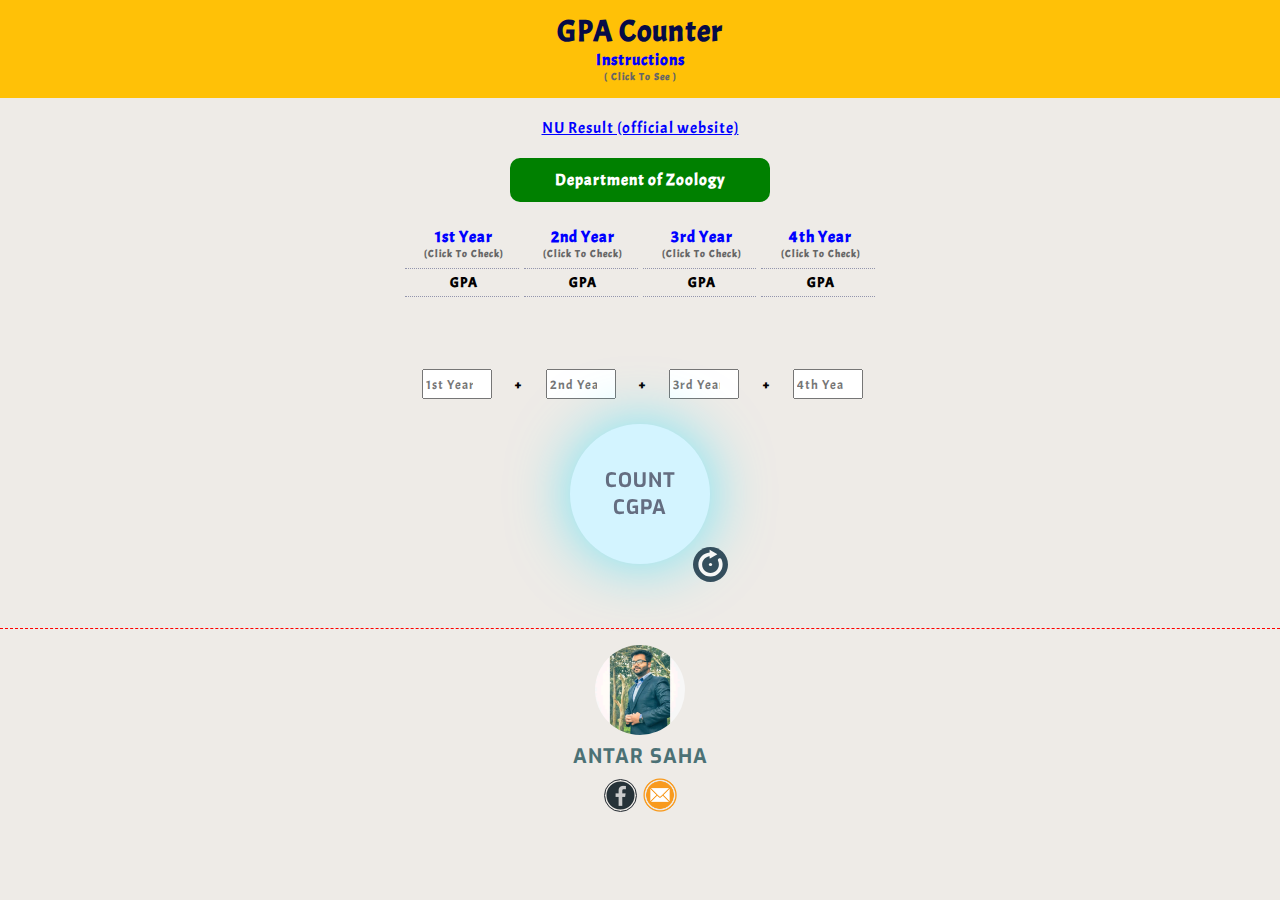
<file: index.html>
<html>
<head>
<title> GPA Counter for NU Students </title>
 <meta property="og:title" content="GPA Counter" />
 <meta property="og:url" content="https://www.facebook.com/antar saha.14/" />
<meta property="og:image" content="https://antarhub.github.io/gpacounter/cp.png">

 <meta property="og:description" 
  content=" A GPA counter website for National University Students. Your GPA Score will be counted using Grade and Credit . Created by Antar Saha" />
 <meta charset="utf-8">
 <meta name="theme-color" content="#166B6D">
 <meta name="viewport" content="width=device-width, initial-scale=1.0">
 <link href="https://fonts.googleapis.com/css2?family=Exo:wght@900&display=swap" rel="stylesheet">
    <link href="gpa.css" rel="stylesheet"/>
  <style>
@import url('https://fonts.googleapis.com/css2?family=Acme&family=Baloo+Da+2&display=swap');

body, button, input, .GeneratedMarquee{
font-family: 'Acme','Baloo Da 2', sans-serif;
letter-spacing: 1px;}
hr.hr {
    overflow: visible; /* For IE */
    padding: 0;
    border: none;
    color: #118189;
    text-align: center;
    width: 100%;
    height: 1.5px;
    background-image: linear-gradient(to right, rgba(0, 0, 0, 0), rgba(17, 129, 137, 1), rgba(0, 0, 0, 0));
}
hr.hr:after {
    content: "OR";
    display: inline-block;
    position: relative;
    top: -0.7em;
    font-size: 10px;
    padding: 0 0.25em;
    background: var(--bg);
}
.err {
    -moz-animation: cssAnimation 0s ease-in 5s forwards;
    /* Firefox */
    -webkit-animation: cssAnimation 0s ease-in 5s forwards;
    /* Safari and Chrome */
    -o-animation: cssAnimation 0s ease-in 5s forwards;
    /* Opera */
    animation: cssAnimation 0s ease-in 5s forwards;
    -webkit-animation-fill-mode: forwards;
    animation-fill-mode: forwards;
 position: absolute;
left: 0;
}
@keyframes cssAnimation {
    to {
        width:0;
        height:0;
        overflow:hidden;
    }
}
@-webkit-keyframes cssAnimation {
    to {
        width:0;
        height:0;
        visibility:hidden;
    }
}

.err2 {
  animation: cssAnimation2 0s 5s forwards;
  visibility: hidden;
}
@keyframes cssAnimation2 {
  to   { visibility: visible; }
}
  .head{width:100%;
 background: var(--head);
 padding: 12px 0px;
  text-align: center;}
#home{
    text-decoration: none;
    color: #060B47;
             }
 #home:hover {text-decoration: underline;}
.res{line-height: 0px ! important;}
.container h3{text-align: center;}
#h1res-top .res{line-height: 20px ! important;}
#h2res-top .res{line-height: 20px ! important;}
#h3res-top .res{line-height: 20px ! important;}
#h4res-top .res{line-height: 20px ! important;}
.sclick{font-size: 10px;}
input{width:70px; height: 30px; text-align: center;}

.green{color: green}
      .modal {
        display: none;
        position: fixed;
        z-index: 8;
        left: 0;
        top: 0;
        width: 100%;
        height: 100%;
        overflow: auto;
        background-color: rgb(0, 0, 0);
        background-color: rgba(0, 0, 0, 0.4);
      }
      .modal-content {
        margin: 10px auto;
        border: 1px solid #999;
        width: 95%;
        background: #eeebe7;
        border-radius: 10px;
      }
      span {
        color: #666;
        display: block;
      }
      .contact-form button {
        width: 100%;
        padding: 10px;
        border: none;
        background: #1c87c9;
        font-size: 16px;
        font-weight: 400;
        color: #fff;
      }
      button:hover {
        background: #2371a0;
      }
      .close {
        color: red;
        float: right;
        font-size: 50px;
        font-weight: bold;
  position: absolute;
  right: 20;
      }
      .close:hover,
      .close:focus {
        color: black;
        text-decoration: none;
        cursor: pointer;
      }
      button.button {
        color: blue;
        background: none;
        border-top: none;
        outline: none;
        border-right: none;
        border-left: none;
        border-bottom: #02274a 0px solid;
        padding: 0 0 3px 0;
        font-size: 16px;
        font-weight: bold;
        cursor: pointer;
      }
      button.button:hover {
        border-bottom: #a99567 1px solid;
        color: #a99567;
      }
    a, a:visited { color: blue; }

  .GeneratedMarquee {
padding: 10px 0px;
text-align:center;
}

/*---table css*/
.index td{min-width: 55px;}
.tg  {border-collapse: separate;text-transform: capitalize;
  border-spacing: 5px 0;
margin:0px auto; width: 96%;}
.tg td{border-bottom:1.5px dotted #9395AD; font-weight:bold;font-size:14px;
  overflow:hidden;padding:5px 0px 5px 5px;word-break:normal;}

.tg th{border:0; font-size:18px;
  font-weight:bold;overflow:hidden;padding:10px 5px;word-break:normal;
text-align: Center;vertical-align: middle;
 background: #0C6C79; color: white;}

.tg .tg-head1{border-radius:8px 8px 8px 8px;}
.tg .tg-head2{border-radius:8px 8px 8px 8px;}
.tg .tg-sub{text-align:left;vertical-align: Middle; border-right:0px dotted red; padding: 20px 0;line-height:1.5;}
.container tr td:nth-child(2){
   width: 15%;
   height: auto;
   text-align: center; 
   vertical-align: middle;
     }

.tg .tg-grade{text-align: center;vertical-align: Middle;}

.index td{text-align: center; vertical-align: Middle;}
.cgpaindex td{text-align: center; vertical-align: Middle; border:0 ! important;}

@media (min-width:550px) {
.cgpaindex{width: 500px}
.index{width: 500px}
.close { right: 50}
}
@media screen and (max-device-width: 640px)  {
 input[type="number"]{
   padding:0px;
   width:90%;
 }
 .dept{width: 200px!important;}
}
  </style>
</head>

<body>
<div class="head">
 <span style="
 font-weight: bold;
 font-size: 30px;
 "><a id="home" href="https://antarhub.github.io/gpacounter">GPA Counter</a></span> 

      <button class="button" data-modal="modal5">
<div class="ins"> Instructions <br><span class="sclick">( Click To See ) </span></div>
      </button>

     <div id="modal5" class="modal">
      <div class="modal-content">
          <a class="close">&times;</a>
<br><br><br><br><span class="ext">( #use chrome and enable JavaScript# )</span>
<br>
<a target="_blank" href="http://results.nu.ac.bd">NU Result (official website)</a>

<br><br><span class="ext red">[ বি: দ্র: এই ওয়েবপেইজটি শুধুমাত্র প্রাণিবিদ্যা বিভাগ<br> এর ছাত্র-ছাত্রীদের জন্য প্রস্তুতকৃত ]</span>

<ol>
<li> উপরের লিংক থেকে আপনার কাঙ্ক্ষিত রেজাল্ট বের করে নিন । </li>
<li> First Year, Second Year, Third Year, Final Year এগুলোতে ক্লিক করে গ্রেড বসাতে হবে । </li>
<li> রেজাল্ট কার্ডে দেয়া সাবজেক্ট অনুযায়ী গ্রেড বসিয়ে নিন । </li>
<li> গ্রেড অবশ্যই সাবজেক্ট কোড দেখে সবগুলো পূরণ করতে হবে নয়ত রেজাল্ট এর মান আসবে না নয়ত "NaN" মানে  ভুল দেখাবে, কেননা প্রাণীবিদ্যা বিভাগের সাবজেক্ট এর মাঝে "ক্রেডিট" এর একটি জটিলতা রয়েছে । </li>
<li> গ্রেড পূরণ করে "Count GPA" তে ক্লিক করতে হবে ।</li>
<li> কাঙ্ক্ষিত GPA পাওয়ার পর "<font style="color: red"> X </font>" বাটনে ক্লিক করে ফর্মটি ক্লোজ করা যাবে । </li>
<li> CGPA কাউন্ট করার জন্য ১ম, ২য়, ৩য় ও ৪র্থ বর্ষের GPA বের করে "Count CGPA" তে ক্লিক করতে হবে । </li>
<li> বক্সে প্রদত্ত মানসমুহ গ্রেড এবং ক্রেডিট এর গুণফলের সমষ্টি যা GPA ও CGPA এর মান তৈরি করতে ব্যবহৃত হয়েছে । </li>
</ol>
<span class="ext red">( If something goes wrong please refresh page )</span><br><br><br><br>
      </div>
      </div>
</div>

<center><br><a target="_blank" href="http://results.nu.ac.bd">NU Result (official website)</a><br><br>
<div class="dept" style="width: 250px; padding: 12px 5px; background: green; color: white; border-radius: 10px; font-weight: bold;">Department of Zoology</div><br></center>
<center>
<div class="index">
<table class="tg">
  <tr>
    <td>
      <button class="button" data-modal="modalOne">1st Year<br><span class="sclick">(Click To Check)</span></button>
    </td>
    <td>
      <button class="button" data-modal="modalTwo">2nd Year<br><span class="sclick">(Click To Check)</span></button>
    </td>
    <td>
      <button class="button" data-modal="modal3">3rd Year<br><span class="sclick">(Click To Check)</span></button>
    </td>
    <td>
      <button class="button" data-modal="modal4">4th Year<br><span class="sclick">(Click To Check)</span></button>
    </td>
  </tr>

  <tr>
    <td>
<div id='h1res-top'>GPA</div>
    </td>
    <td>
<div id='h2res-top'>GPA</div>
    </td>
    <td>
<div id='h3res-top'>GPA</div>
    </td>
    <td>
<div id='h4res-top'>GPA</div>
    </td>
  </tr>
</table>
</div>
</center>

    <div id="modalOne" class="modal">
      <div class="modal-content">
          <a class="close">&times;</a>

   <div class="container">
<h3>First Year Result Count</h3>
<table class="tg">
<thead>
  <tr>
    <th class="tg-head1">Subjects</th>
    <th class="tg-head2">Grade</th>
  </tr>
</thead>
<tbody>
  <tr>
    <td class="tg-sub">Introduction To Zoology <font class="green">(213101)</font></td>
       <td class="tg-grade">
  <select id="h1s1">
    <option> Grade</option>
    <option value="4"> A+ </option> 
    <option value="3.75"> A</option> 
    <option value="3.50"> A- </option> 
    <option value="3.25"> B+ </option> 
    <option value="3.00"> B </option> 
    <option value="2.75"> B- </option> 
    <option value="2.50"> C+ </option> 
    <option value="2.25"> C </option> 
    <option value="2.00"> D </option> 
    <option value="0"> F </option>
  </select>
        </td>
  </tr>
  <tr>
    <td class="tg-sub">Animal Diversity-I<font class="green"> (213103)</font></td>
       <td class="tg-grade">
  <select id="h1s2">
    <option> Grade</option>
    <option value="4"> A+ </option> 
    <option value="3.75"> A</option> 
    <option value="3.50"> A- </option> 
    <option value="3.25"> B+ </option> 
    <option value="3.00"> B </option> 
    <option value="2.75"> B- </option> 
    <option value="2.50"> C+ </option> 
    <option value="2.25"> C </option> 
    <option value="2.00"> D </option> 
    <option value="0"> F </option>
  </select>
        </td>
  </tr>
  <tr>
    <td class="tg-sub">Zoology Practical-I<font class="green"> (213104)</font></td>
       <td class="tg-grade">
  <select id="h1s3">
    <option> Grade</option>
    <option value="4"> A+ </option> 
    <option value="3.75"> A</option> 
    <option value="3.50"> A- </option> 
    <option value="3.25"> B+ </option> 
    <option value="3.00"> B </option> 
    <option value="2.75"> B- </option> 
    <option value="2.50"> C+ </option> 
    <option value="2.25"> C </option> 
    <option value="2.00"> D </option> 
    <option value="0"> F </option>
  </select>
        </td>
  </tr>
  <tr>
    <td class="tg-sub">Chemistry-I<font class="green"> (212807)</font>
<span style="padding: 10px 0px;width: 150px;"><hr class="hr"></span>Biochemistry-I<font class="green"> (212905)</font></td>
       <td class="tg-grade">
  <select id="h1s4">
    <option> Grade</option>
    <option value="4"> A+ </option> 
    <option value="3.75"> A</option> 
    <option value="3.50"> A- </option> 
    <option value="3.25"> B+ </option> 
    <option value="3.00"> B </option> 
    <option value="2.75"> B- </option> 
    <option value="2.50"> C+ </option> 
    <option value="2.25"> C </option> 
    <option value="2.00"> D </option> 
    <option value="0"> F </option>
  </select>
        </td>
  </tr>
  <tr>
    <td class="tg-sub">Chemistry Practical-I<font class="green"> (212808)</font><span style="padding: 10px 0px;width: 220px;"><hr class="hr"></span>Biochemistry Practical-I<font class="green"> (212906)</font></td>
       <td class="tg-grade">
  <select id="h1s5">
    <option> Grade</option>
    <option value="4"> A+ </option> 
    <option value="3.75"> A</option> 
    <option value="3.50"> A- </option> 
    <option value="3.25"> B+ </option> 
    <option value="3.00"> B </option> 
    <option value="2.75"> B- </option> 
    <option value="2.50"> C+ </option> 
    <option value="2.25"> C </option> 
    <option value="2.00"> D </option> 
    <option value="0"> F </option>
  </select>
        </td>
  </tr>
  <tr>
    <td class="tg-sub">Botany-I<font class="green"> (213007)</font></td>
       <td class="tg-grade">
  <select id="h1s6">
    <option> Grade</option>
    <option value="4"> A+ </option> 
    <option value="3.75"> A</option> 
    <option value="3.50"> A- </option> 
    <option value="3.25"> B+ </option> 
    <option value="3.00"> B </option> 
    <option value="2.75"> B- </option> 
    <option value="2.50"> C+ </option> 
    <option value="2.25"> C </option> 
    <option value="2.00"> D </option> 
    <option value="0"> F </option>
  </select>
        </td>
  </tr>
  <tr>
    <td class="tg-sub">Botany Practical-I<font class="green"> (213008)</font></td>
       <td class="tg-grade">
  <select id="h1s7">
    <option> Grade</option>
    <option value="4"> A+ </option> 
    <option value="3.75"> A</option> 
    <option value="3.50"> A- </option> 
    <option value="3.25"> B+ </option> 
    <option value="3.00"> B </option> 
    <option value="2.75"> B- </option> 
    <option value="2.50"> C+ </option> 
    <option value="2.25"> C </option> 
    <option value="2.00"> D </option> 
    <option value="0"> F </option>
  </select>
        </td>
  </tr>
  <tr>
    <td class="tg-sub">History of the Emergence of Endependent Bangladesh<font class="green"> (211501)</font></td>
       <td class="tg-grade">
  <select id="h1s8">
    <option> Grade</option>
    <option value="4"> A+ </option> 
    <option value="3.75"> A</option> 
    <option value="3.50"> A- </option> 
    <option value="3.25"> B+ </option> 
    <option value="3.00"> B </option> 
    <option value="2.75"> B- </option> 
    <option value="2.50"> C+ </option> 
    <option value="2.25"> C </option> 
    <option value="2.00"> D </option> 
    <option value="0"> F </option>
  </select>
        </td>
  </tr>
</tbody>
</table>
<center>
<div style="height:20px"><br></div>
<div class="rescont" onClick="result1();">
<div class="reload"></div>
<span class="tooltiptext">Click to count again</span>
<div id='h1res'><span class="cgpa"> COUNT <br> GPA </span></div>
</div>
<br><br>
</div>
</center>
        </div>
    </div>


    <div id="modalTwo" class="modal">
      <div class="modal-content">
          <span class="close">&times;</span>

   <div class="container">
<h3>Second Year Result Count</h3>
<table class="tg">
<thead>
  <tr>
    <th class="tg-head1">Subjects</th>
    <th class="tg-head2">Grade</th>
  </tr>
</thead>
<tbody>
  <tr>
    <td class="tg-sub">English<font class="green"> (221109)</font></td>
       <td class="tg-grade">Non Credit
        </td>
  </tr>
  <tr>
    <td class="tg-sub">General Chemistry-II<font class="green"> (222807)</font><span style="padding: 10px 0px;width: 200px;"><hr class="hr"></span>Biochemistry-II<font class="green"> (222909)</font></td>
       <td class="tg-grade">
  <select id="h2s1">
    <option> Grade</option>
    <option value="4"> A+ </option> 
    <option value="3.75"> A</option> 
    <option value="3.50"> A- </option> 
    <option value="3.25"> B+ </option> 
    <option value="3.00"> B </option> 
    <option value="2.75"> B- </option> 
    <option value="2.50"> C+ </option> 
    <option value="2.25"> C </option> 
    <option value="2.00"> D </option> 
    <option value="0"> F </option>
  </select>
        </td>
  </tr>
  <tr>
    <td class="tg-sub">Environmental Chemistry<font class="green"> (222809)</font><span style="padding: 10px 0px;width: 220px;"><hr class="hr"></span>Biochemistry Practical-II<font class="green"> (222910)</font></td>
       <td class="tg-grade">
  <select id="h2s2">
    <option> Grade</option>
    <option value="4"> A+ </option> 
    <option value="3.75"> A</option> 
    <option value="3.50"> A- </option> 
    <option value="3.25"> B+ </option> 
    <option value="3.00"> B </option> 
    <option value="2.75"> B- </option> 
    <option value="2.50"> C+ </option> 
    <option value="2.25"> C </option> 
    <option value="2.00"> D </option> 
    <option value="0"> F </option>
  </select>
        </td>
  </tr>
  <tr>
    <td class="tg-sub">Botany-II<font class="green"> (223007)</font></td>
       <td class="tg-grade">
  <select id="h2s3">
    <option> Grade</option>
    <option value="4"> A+ </option> 
    <option value="3.75"> A</option> 
    <option value="3.50"> A- </option> 
    <option value="3.25"> B+ </option> 
    <option value="3.00"> B </option> 
    <option value="2.75"> B- </option> 
    <option value="2.50"> C+ </option> 
    <option value="2.25"> C </option> 
    <option value="2.00"> D </option> 
    <option value="0"> F </option>
  </select>
        </td>
  </tr>
  <tr>
    <td class="tg-sub">Botany-II Practical<font class="green"> (223008)</font></td>
       <td class="tg-grade">
  <select id="h2s4">
    <option> Grade</option>
    <option value="4"> A+ </option> 
    <option value="3.75"> A</option> 
    <option value="3.50"> A- </option> 
    <option value="3.25"> B+ </option> 
    <option value="3.00"> B </option> 
    <option value="2.75"> B- </option> 
    <option value="2.50"> C+ </option> 
    <option value="2.25"> C </option> 
    <option value="2.00"> D </option> 
    <option value="0"> F </option>
  </select>
        </td>
  </tr>

  <tr>
    <td class="tg-sub">Animal Diversity–II<font class="green"> (223101)</font></td>
       <td class="tg-grade">
  <select id="h2s5">
    <option> Grade</option>
    <option value="4"> A+ </option> 
    <option value="3.75"> A</option> 
    <option value="3.50"> A- </option> 
    <option value="3.25"> B+ </option> 
    <option value="3.00"> B </option> 
    <option value="2.75"> B- </option> 
    <option value="2.50"> C+ </option> 
    <option value="2.25"> C </option> 
    <option value="2.00"> D </option> 
    <option value="0"> F </option>
  </select>
        </td>
  </tr>
  <tr>
    <td class="tg-sub">Comparative Anatomy<font class="green"> (223103)</font></td>
       <td class="tg-grade">
  <select id="h2s6">
    <option> Grade</option>
    <option value="4"> A+ </option> 
    <option value="3.75"> A</option> 
    <option value="3.50"> A- </option> 
    <option value="3.25"> B+ </option> 
    <option value="3.00"> B </option> 
    <option value="2.75"> B- </option> 
    <option value="2.50"> C+ </option> 
    <option value="2.25"> C </option> 
    <option value="2.00"> D </option> 
    <option value="0"> F </option>
  </select>
        </td>
  </tr>
  <tr>
    <td class="tg-sub">Environmental Biology<font class="green"> (223105)</font></td>
       <td class="tg-grade">
  <select id="h2s7">
    <option> Grade</option>
    <option value="4"> A+ </option> 
    <option value="3.75"> A</option> 
    <option value="3.50"> A- </option> 
    <option value="3.25"> B+ </option> 
    <option value="3.00"> B </option> 
    <option value="2.75"> B- </option> 
    <option value="2.50"> C+ </option> 
    <option value="2.25"> C </option> 
    <option value="2.00"> D </option> 
    <option value="0"> F </option>
  </select>
        </td>
  </tr>
  <tr>
    <td class="tg-sub">Zoology Practical-II<font class="green"> (223106)</font></td>
       <td class="tg-grade">
  <select id="h2s8">
    <option> Grade</option>
    <option value="4"> A+ </option> 
    <option value="3.75"> A</option> 
    <option value="3.50"> A- </option> 
    <option value="3.25"> B+ </option> 
    <option value="3.00"> B </option> 
    <option value="2.75"> B- </option> 
    <option value="2.50"> C+ </option> 
    <option value="2.25"> C </option> 
    <option value="2.00"> D </option> 
    <option value="0"> F </option>
  </select>
        </td>
  </tr>
</tbody>
</table>
<center>
<div style="height:20px"><br></div>
<div class="rescont" onClick="result2();">
<div class="reload"></div>
<span class="tooltiptext">Click to count again</span>
<div id='h2res'><span class="cgpa"> COUNT <br> GPA </span></div>
</div>
<br><br>
</div>
</center>

        </div>
      </div>
    </div>


    <div id="modal3" class="modal">
      <div class="modal-content">
          <span class="close">&times;</span>
   <div class="container">
<h3>Third Year Result Count</h3>
<table class="tg">
<thead>
  <tr>
    <th class="tg-head1">Subjects</th>
    <th class="tg-head2">Grade</th>
  </tr>
</thead>
<tbody>
  <tr>
    <td class="tg-sub">Evolution, Palaeontology and Zoogeography<font class="green"> (233101)</font></td>
       <td class="tg-grade">
  <select id="h3s1">
    <option> Grade</option>
    <option value="4"> A+ </option> 
    <option value="3.75"> A</option> 
    <option value="3.50"> A- </option> 
    <option value="3.25"> B+ </option> 
    <option value="3.00"> B </option> 
    <option value="2.75"> B- </option> 
    <option value="2.50"> C+ </option> 
    <option value="2.25"> C </option> 
    <option value="2.00"> D </option> 
    <option value="0"> F </option>
  </select>
        </td>
  </tr>
  <tr>
    <td class="tg-sub">Ecology<font class="green"> (233103)</font></td>
       <td class="tg-grade">
  <select id="h3s2">
    <option> Grade</option>
    <option value="4"> A+ </option> 
    <option value="3.75"> A</option> 
    <option value="3.50"> A- </option> 
    <option value="3.25"> B+ </option> 
    <option value="3.00"> B </option> 
    <option value="2.75"> B- </option> 
    <option value="2.50"> C+ </option> 
    <option value="2.25"> C </option> 
    <option value="2.00"> D </option> 
    <option value="0"> F </option>
  </select>
        </td>
  </tr>
  <tr>
    <td class="tg-sub">Genetics and Animal Breeding<font class="green"> (233105)</font></td>
       <td class="tg-grade">
  <select id="h3s3">
    <option> Grade</option>
    <option value="4"> A+ </option> 
    <option value="3.75"> A</option> 
    <option value="3.50"> A- </option> 
    <option value="3.25"> B+ </option> 
    <option value="3.00"> B </option> 
    <option value="2.75"> B- </option> 
    <option value="2.50"> C+ </option> 
    <option value="2.25"> C </option> 
    <option value="2.00"> D </option> 
    <option value="0"> F </option>
  </select>
        </td>
  </tr>
  <tr>
    <td class="tg-sub">Developmental Biology and Ethology<font class="green"> (233107)</font></td>
       <td class="tg-grade">
  <select id="h3s4">
    <option> Grade</option>
    <option value="4"> A+ </option> 
    <option value="3.75"> A</option> 
    <option value="3.50"> A- </option> 
    <option value="3.25"> B+ </option> 
    <option value="3.00"> B </option> 
    <option value="2.75"> B- </option> 
    <option value="2.50"> C+ </option> 
    <option value="2.25"> C </option> 
    <option value="2.00"> D </option> 
    <option value="0"> F </option>
  </select>
        </td>
  </tr>
  <tr>
    <td class="tg-sub">Human Physiology<font class="green"> (233109)</font></td>
       <td class="tg-grade">
  <select id="h3s5">
    <option> Grade</option>
    <option value="4"> A+ </option> 
    <option value="3.75"> A</option> 
    <option value="3.50"> A- </option> 
    <option value="3.25"> B+ </option> 
    <option value="3.00"> B </option> 
    <option value="2.75"> B- </option> 
    <option value="2.50"> C+ </option> 
    <option value="2.25"> C </option> 
    <option value="2.00"> D </option> 
    <option value="0"> F </option>
  </select>
        </td>
  </tr>
  <tr>
    <td class="tg-sub">Systematics, Demography and Family Planning<font class="green"> (233111)</font></td>
       <td class="tg-grade">
  <select id="h3s6">
    <option> Grade</option>
    <option value="4"> A+ </option> 
    <option value="3.75"> A</option> 
    <option value="3.50"> A- </option> 
    <option value="3.25"> B+ </option> 
    <option value="3.00"> B </option> 
    <option value="2.75"> B- </option> 
    <option value="2.50"> C+ </option> 
    <option value="2.25"> C </option> 
    <option value="2.00"> D </option> 
    <option value="0"> F </option>
  </select>
        </td>
  </tr>
  <tr>
    <td class="tg-sub">Cell and Molecular Biology<font class="green"> (233113)</font></td>
       <td class="tg-grade">
  <select id="h3s7">
    <option> Grade</option>
    <option value="4"> A+ </option> 
    <option value="3.75"> A</option> 
    <option value="3.50"> A- </option> 
    <option value="3.25"> B+ </option> 
    <option value="3.00"> B </option> 
    <option value="2.75"> B- </option> 
    <option value="2.50"> C+ </option> 
    <option value="2.25"> C </option> 
    <option value="2.00"> D </option> 
    <option value="0"> F </option>
  </select>
        </td>
  </tr>
  <tr>
    <td class="tg-sub">Zoology Practical-III<font class="green"> (233114)</font></td>
       <td class="tg-grade">
  <select id="h3s8">
    <option> Grade</option>
    <option value="4"> A+ </option> 
    <option value="3.75"> A</option> 
    <option value="3.50"> A- </option> 
    <option value="3.25"> B+ </option> 
    <option value="3.00"> B </option> 
    <option value="2.75"> B- </option> 
    <option value="2.50"> C+ </option> 
    <option value="2.25"> C </option> 
    <option value="2.00"> D </option> 
    <option value="0"> F </option>
  </select>
        </td>
  </tr>
</tbody>
</table>
<center>
<div style="height:20px"><br></div>
<div class="rescont" onClick="result3();">
<div class="reload"></div>
<span class="tooltiptext">Click to count again</span>
<div id='h3res'><span class="cgpa"> COUNT <br> GPA </span></div>
</div>
<br><br>
</div>
</center>
        </div>
      </div>
    </div>


    <div id="modal4" class="modal">
      <div class="modal-content">
          <span class="close">&times;</span>
   <div class="container">
<h3>Final Year Result Count</h3>
<table class="tg">
<thead>
  <tr>
    <th class="tg-head1">Subjects</th>
    <th class="tg-head2">Grade</th>
  </tr>
</thead>
<tbody>
  <tr>
    <td class="tg-sub">Applied and Economic Zoology<font class="green"> (243101)</font></td>
       <td class="tg-grade">
  <select id="h4s1">
    <option> Grade</option>
    <option value="4"> A+ </option> 
    <option value="3.75"> A</option> 
    <option value="3.50"> A- </option> 
    <option value="3.25"> B+ </option> 
    <option value="3.00"> B </option> 
    <option value="2.75"> B- </option> 
    <option value="2.50"> C+ </option> 
    <option value="2.25"> C </option> 
    <option value="2.00"> D </option> 
    <option value="0"> F </option>
  </select>
        </td>
  </tr>
  <tr>
    <td class="tg-sub">Genetic Engineering and Biotechnology<font class="green"> (243103)</font></td>
       <td class="tg-grade">
  <select id="h4s2">
    <option> Grade</option>
    <option value="4"> A+ </option> 
    <option value="3.75"> A</option> 
    <option value="3.50"> A- </option> 
    <option value="3.25"> B+ </option> 
    <option value="3.00"> B </option> 
    <option value="2.75"> B- </option> 
    <option value="2.50"> C+ </option> 
    <option value="2.25"> C </option> 
    <option value="2.00"> D </option> 
    <option value="0"> F </option>
  </select>
        </td>
  </tr>
  <tr>
    <td class="tg-sub">Biostatistics and Research Methodology<font class="green"> (243105)</font></td>
       <td class="tg-grade">
  <select id="h4s3">
    <option> Grade</option>
    <option value="4"> A+ </option> 
    <option value="3.75"> A</option> 
    <option value="3.50"> A- </option> 
    <option value="3.25"> B+ </option> 
    <option value="3.00"> B </option> 
    <option value="2.75"> B- </option> 
    <option value="2.50"> C+ </option> 
    <option value="2.25"> C </option> 
    <option value="2.00"> D </option> 
    <option value="0"> F </option>
  </select>
        </td>
  </tr>
  <tr>
    <td class="tg-sub">Microbiology and Radiation Biology<font class="green"> (243107)</font></td>
       <td class="tg-grade">
  <select id="h4s4">
    <option> Grade</option>
    <option value="4"> A+ </option> 
    <option value="3.75"> A</option> 
    <option value="3.50"> A- </option> 
    <option value="3.25"> B+ </option> 
    <option value="3.00"> B </option> 
    <option value="2.75"> B- </option> 
    <option value="2.50"> C+ </option> 
    <option value="2.25"> C </option> 
    <option value="2.00"> D </option> 
    <option value="0"> F </option>
  </select>
        </td>
  </tr>
  <tr>
    <td class="tg-sub">Parasitology<font class="green"> (243109)</font></td>
       <td class="tg-grade">
  <select id="h4s5">
    <option> Grade</option>
    <option value="4"> A+ </option> 
    <option value="3.75"> A</option> 
    <option value="3.50"> A- </option> 
    <option value="3.25"> B+ </option> 
    <option value="3.00"> B </option> 
    <option value="2.75"> B- </option> 
    <option value="2.50"> C+ </option> 
    <option value="2.25"> C </option> 
    <option value="2.00"> D </option> 
    <option value="0"> F </option>
  </select>
        </td>
  </tr>
  <tr>
    <td class="tg-sub">Entomology<font class="green"> (243111)</font></td>
       <td class="tg-grade">
  <select id="h4s6">
    <option> Grade</option>
    <option value="4"> A+ </option> 
    <option value="3.75"> A</option> 
    <option value="3.50"> A- </option> 
    <option value="3.25"> B+ </option> 
    <option value="3.00"> B </option> 
    <option value="2.75"> B- </option> 
    <option value="2.50"> C+ </option> 
    <option value="2.25"> C </option> 
    <option value="2.00"> D </option> 
    <option value="0"> F </option>
  </select>
        </td>
  </tr>
  <tr>
    <td class="tg-sub">Fisheries Biology<font class="green"> (243113)</font></td>
       <td class="tg-grade">
  <select id="h4s7">
    <option> Grade</option>
    <option value="4"> A+ </option> 
    <option value="3.75"> A</option> 
    <option value="3.50"> A- </option> 
    <option value="3.25"> B+ </option> 
    <option value="3.00"> B </option> 
    <option value="2.75"> B- </option> 
    <option value="2.50"> C+ </option> 
    <option value="2.25"> C </option> 
    <option value="2.00"> D </option> 
    <option value="0"> F </option>
  </select>
        </td>
  </tr>
  <tr>
    <td class="tg-sub">Wildlife Biology<font class="green"> (243115)</font></td>
       <td class="tg-grade">
  <select id="h4s8">
    <option> Grade</option>
    <option value="4"> A+ </option> 
    <option value="3.75"> A</option> 
    <option value="3.50"> A- </option> 
    <option value="3.25"> B+ </option> 
    <option value="3.00"> B </option> 
    <option value="2.75"> B- </option> 
    <option value="2.50"> C+ </option> 
    <option value="2.25"> C </option> 
    <option value="2.00"> D </option> 
    <option value="0"> F </option>
  </select>
        </td>
  </tr>
  <tr>
    <td class="tg-sub">Zoology Practical-IV<font class="green"> (243116)</font></td>
       <td class="tg-grade">
  <select id="h4s9">
    <option> Grade</option>
    <option value="4"> A+ </option> 
    <option value="3.75"> A</option> 
    <option value="3.50"> A- </option> 
    <option value="3.25"> B+ </option> 
    <option value="3.00"> B </option> 
    <option value="2.75"> B- </option> 
    <option value="2.50"> C+ </option> 
    <option value="2.25"> C </option> 
    <option value="2.00"> D </option> 
    <option value="0"> F </option>
  </select>
        </td>
  </tr>
  <tr>
    <td class="tg-sub">Viva-voce<font class="green"> (243118)</font></td>
       <td class="tg-grade">
	<select id="h4s10">
    <option> Grade</option>
    <option value="4"> A+ </option> 
    <option value="3.75"> A</option> 
    <option value="3.50"> A- </option> 
    <option value="3.25"> B+ </option> 
    <option value="3.00"> B </option> 
    <option value="2.75"> B- </option> 
    <option value="2.50"> C+ </option> 
    <option value="2.25"> C </option> 
    <option value="2.00"> D </option> 
    <option value="0"> F </option>
  </select>
        </td>
  </tr>
</tbody>
</table>
<center>
<div style="height:20px"><br></div>
<div class="rescont" onClick="result4();">
<div class="reload"></div>
<span class="tooltiptext">Click to count again</span>
<div id='h4res'><span class="cgpa"> COUNT <br> GPA </span></div>
</div>
<br><br>
</div>
</center>
        </div>
      </div>
    </div>
   <center>

     <br>
<marquee class="GeneratedMarquee" direction="left" scrollamount="6" behavior="scroll"><font style="color: red">গ্রেড সিলেক্ট করার সময় অবশ্যই সাবজেক্ট কোড মিলিয়ে গ্রেড সিলেক্ট করতে হবে </font>★ CGPA কাউন্ট করার জন্য সকল বর্ষের GPA বের করে "Count CGPA" তে ক্লিক করতে হবে ।</marquee>
     <br>

  <div class="cgpaindex">
<table class="tg">
  <tr>
    <td><input type="number" id='h5s1' placeholder="1st Year" readonly></td>
    <td>+</td>
    <td><input type="number" id='h5s2' placeholder="2nd Year" readonly></td>
    <td>+</td>
    <td><input type="number" id='h5s3' placeholder="3rd Year" readonly></td>
    <td>+</td>
    <td><input type="number" id='h5s4' placeholder="4th Year" readonly></td>
  </tr>
</table>
  </div>

<div style="height:20px"><br></div>
<div class="rescont" onClick="result5();">
<div class="reload"></div>
<span class="tooltiptext">Click to count again</span>
<div id='h5res'><span class="cgpa"> COUNT <br> CGPA </span></div>
</div>
<br><br>
</div>

<div style="height:24px"><br></div>
<div style="border-top:1px dashed red"></div>
  <div class="footer">
<div class="me"></div>
<div style="padding: 8px 0px"> Antar Saha </div>
<ul>
<li><a href="https://www.facebook.com/antar.saha.14"><div class="fb icon"></div></a></li>
<li><a href="mailto:antarsaha0710@gmail.com?subject=About%20GPA%20Counter&body=My%20name%20is.."><div class="email icon"></div></a></li>
</ul>
  </div>

   </div>
</center>
    <script>
      let modalBtns = [...document.querySelectorAll(".button")];
      modalBtns.forEach(function (btn) {
        btn.onclick = function () {
          let modal = btn.getAttribute("data-modal");
          document.getElementById(modal).style.display = "block";
        };
      });
      let closeBtns = [...document.querySelectorAll(".close")];
      closeBtns.forEach(function (btn) {
        btn.onclick = function () {
          let modal = btn.closest(".modal");
          modal.style.display = "none";
        };
      });
      window.onclick = function (event) {
        if (event.target.className === "modal") {
          event.target.style.display = "none";
        }
      };
    </script>


<script language='JavaScript' type='text/JavaScript'>
<!--
var h1sr1,h1sr2,h1sr3,h1sr4,h1sr5,h1sr6,h1sr7,h1sr8,h1cr1,h1cr2,h1cr3,h1cr4,h1cr5,h1cr6,h1cr7,h1cr8,
h2sr1,h2sr2,h2sr3,h2sr4,h2sr5,h2sr6,h2sr7,h2sr8,h2cr1,h2cr2,h2cr3,h2cr4,h2cr5,h2cr6,h2cr7,h2cr8,
h3sr1,h3sr2,h3sr3,h3sr4,h3sr5,h3sr6,h3sr7,h3sr8,h3cr1,h3cr2,h3cr3,h3cr4,h3cr5,h3cr6,h3cr7,h3cr8,
h4sr1,h4sr2,h4sr3,h4sr4,h4sr5,h4sr6,h4sr7,h4sr8,h4cr1,h4cr2,h4cr3,h4cr4,h4cr5,h4cr6,h4cr7,h4cr8,h4cr9,h4cr10,
h5s1,h5s2,h5s3,h5s4;

function result1(){
h1sr1=  parseFloat(document.getElementById('h1s1').value);
h1sr2=  parseFloat(document.getElementById('h1s2').value);
h1sr3=  parseFloat(document.getElementById('h1s3').value);
h1sr4=  parseFloat(document.getElementById('h1s4').value);
h1sr5=  parseFloat(document.getElementById('h1s5').value);
h1sr6=  parseFloat(document.getElementById('h1s6').value);
h1sr7=  parseFloat(document.getElementById('h1s7').value);
h1sr8=  parseFloat(document.getElementById('h1s8').value);
h1cr1=  4;
h1cr2=  4;
h1cr3=  4;
h1cr4=  4;
h1cr5=  2;
h1cr6=  4;
h1cr7=  2;
h1cr8=  4;

var h1total = (h1sr1 * h1cr1) + (h1sr2 * h1cr2) + (h1sr3 * h1cr3) + (h1sr4 * h1cr4) + (h1sr5 * h1cr5) + (h1sr6 * h1cr6) + (h1sr7 * h1cr7) + (h1sr8 * h1cr8) ;

var h1credit =  h1cr1 + h1cr2 + h1cr3 + h1cr4 + h1cr5 + h1cr6 + h1cr7 + h1cr8 ;
var h1result = h1total / h1credit ;
var h1res = parseFloat(h1result).toFixed( 2 );

if(isNaN(h1result)) {
document.getElementById('h1res').innerHTML="<span class='err red'>!! Error !! <br>Fillup Grades Carefully</span><span class='err2 cgpa'>COUNT<br>GPA</span>";

document.getElementByClassName('res1').style.display='none';
}

    document.getElementById('h5s1').value = h1total;

document.getElementById('h1res').innerHTML="<span class='res1 black'>Your GPA is</span> <br><span class='res'>" + h1res + "</span><br><span class='res2 black'>( out of 4 )</span>";

document.getElementById('h1res-top').innerHTML="<span class='res'>" + h1res + "</span>";
}



function result2(){
h2sr1=  parseFloat(document.getElementById('h2s1').value);
h2sr2=  parseFloat(document.getElementById('h2s2').value);
h2sr3=  parseFloat(document.getElementById('h2s3').value);
h2sr4=  parseFloat(document.getElementById('h2s4').value);
h2sr5=  parseFloat(document.getElementById('h2s5').value);
h2sr6=  parseFloat(document.getElementById('h2s6').value);
h2sr7=  parseFloat(document.getElementById('h2s7').value);
h2sr8=  parseFloat(document.getElementById('h2s8').value);

h2cr1=  4;
h2cr2=  2;
h2cr3=  4;
h2cr4=  2;
h2cr5=  4;
h2cr6=  4;
h2cr7=  4;
h2cr8=  4;

var h2total = (h2sr1 * h2cr1) + (h2sr2 * h2cr2) + (h2sr3 * h2cr3) + (h2sr4 * h2cr4) + (h2sr5 * h2cr5) + (h2sr6 * h2cr6) + (h2sr7 * h2cr7) + (h2sr8 * h2cr8) ;

var h2credit =  h2cr1 + h2cr2 + h2cr3 + h2cr4 + h2cr5 + h2cr6 + h2cr7 + h2cr8 ;
var h2result = h2total / h2credit ;
var h2res = parseFloat(h2result).toFixed( 2 );

if(isNaN(h2result)) {
document.getElementById('h2res').innerHTML="<span class='err red'>!! Error !! <br>Fillup Grades Carefully</span><span class='err2 cgpa'>COUNT<br>GPA</span>";

document.getElementByClassName('res1').style.display='none';
}

    document.getElementById('h5s2').value = h2total;

document.getElementById('h2res').innerHTML="<span class='res1 black'>Your GPA is</span> <br><span class='res'>" + h2res + "</span><br><span class='res2 black'>( out of 4 )</span>";

document.getElementById('h2res-top').innerHTML="<span class='res'>" + h2res + "</span>";
}


function result3(){
h3sr1=  parseFloat(document.getElementById('h3s1').value);
h3sr2=  parseFloat(document.getElementById('h3s2').value);
h3sr3=  parseFloat(document.getElementById('h3s3').value);
h3sr4=  parseFloat(document.getElementById('h3s4').value);
h3sr5=  parseFloat(document.getElementById('h3s5').value);
h3sr6=  parseFloat(document.getElementById('h3s6').value);
h3sr7=  parseFloat(document.getElementById('h3s7').value);
h3sr8=  parseFloat(document.getElementById('h3s8').value);

h3cr1=  4;
h3cr2=  4;
h3cr3=  4;
h3cr4=  4;
h3cr5=  4;
h3cr6=  4;
h3cr7=  4;
h3cr8=  4;
var h3total = (h3sr1 * h3cr1) + (h3sr2 * h3cr2) + (h3sr3 * h3cr3) + (h3sr4 * h3cr4) + (h3sr5 * h3cr5) + (h3sr6 * h3cr6) + (h3sr7 * h3cr7) + (h3sr8 * h3cr8) ;

var h3credit =  h3cr1 + h3cr2 + h3cr3 + h3cr4 + h3cr5 + h3cr6 + h3cr7 + h3cr8 ;
var h3result = h3total / h3credit ;
var h3res = parseFloat(h3result).toFixed( 2 );

if(isNaN(h3result)) {
document.getElementById('h3res').innerHTML="<span class='err red'>!! Error !! <br>Fillup Grades Carefully</span><span class='err2 cgpa'>COUNT<br>GPA</span>";

document.getElementByClassName('res1').style.display='none';
}

    document.getElementById('h5s3').value = h3total;

document.getElementById('h3res').innerHTML="<span class='res1 black'>Your GPA is</span> <br><span class='res'>" + h3res + "</span><br><span class='res2 black'>( out of 4 )</span>";

document.getElementById('h3res-top').innerHTML="<span class='res'>" + h3res + "</span>";
}


function result4(){
h4sr1=  parseFloat(document.getElementById('h4s1').value);
h4sr2=  parseFloat(document.getElementById('h4s2').value);
h4sr3=  parseFloat(document.getElementById('h4s3').value);
h4sr4=  parseFloat(document.getElementById('h4s4').value);
h4sr5=  parseFloat(document.getElementById('h4s5').value);
h4sr6=  parseFloat(document.getElementById('h4s6').value);
h4sr7=  parseFloat(document.getElementById('h4s7').value);
h4sr8=  parseFloat(document.getElementById('h4s8').value);
h4sr9=  parseFloat(document.getElementById('h4s9').value);
h4sr10=  parseFloat(document.getElementById('h4s10').value);

h4cr1=  4;
h4cr2=  4;
h4cr3=  4;
h4cr4=  4;
h4cr5=  4;
h4cr6=  4;
h4cr7=  4;
h4cr8=  4;
h4cr9=  4;
h4cr10=  4;

var h4total = (h4sr1 * h4cr1) + (h4sr2 * h4cr2) + (h4sr3 * h4cr3) + (h4sr4 * h4cr4) + (h4sr5 * h4cr5) + (h4sr6 * h4cr6) + (h4sr7 * h4cr7) + (h4sr8 * h4cr8) + (h4sr9 * h4cr9) + (h4sr10 * h4cr10) ;

var h4credit =  h4cr1 + h4cr2 + h4cr3 + h4cr4 + h4cr5 + h4cr6 + h4cr7 + h4cr8 + h4cr9 + h4cr10 ;
var h4result = h4total / h4credit ;
var h4res = parseFloat(h4result).toFixed( 2 );

if(isNaN(h4result)) {
document.getElementById('h4res').innerHTML="<span class='err red'>!! Error !! <br>Fillup Grades Carefully</span><span class='err2 cgpa'>COUNT<br>GPA</span>";

document.getElementByClassName('res1').style.display='none';
}
    document.getElementById('h5s4').value = h4total;

document.getElementById('h4res').innerHTML="<span class='res1 black'>Your GPA is</span> <br><span class='res'>" + h4res + "</span><br><span class='res2 black'>( out of 4 )</span>";

document.getElementById('h4res-top').innerHTML="<span class='res'>" + h4res + "</span>";
}

function result5(){
h5sr1=  parseFloat(document.getElementById('h5s1').value);
h5sr2=  parseFloat(document.getElementById('h5s2').value);
h5sr3=  parseFloat(document.getElementById('h5s3').value);
h5sr4=  parseFloat(document.getElementById('h5s4').value);

var h5result = (h5sr1 + h5sr2 + h5sr3 + h5sr4) / 128 ;
var h5res = parseFloat(h5result).toFixed( 2 );

if(isNaN(h5result)) {
document.getElementById('h5res').innerHTML="<span class='err red'>!! Error !! <br>At first Count all year GPA</span><span class='err2 cgpa'>COUNT<br>CGPA</span>";

document.getElementByClassName('res1').style.display='none';
}

document.getElementById('h5res').innerHTML="<span class='res1 black'>Your CGPA is</span> <br><span class='res'>" + h5res + "</span><br><span class='res2 black'>( out of 4 )</span>";
}
//-->
</script>
<script>
var _0x413d3f=_0x1746;(function(_0x2c0477,_0x2bda42){var _0x2b6707=_0x1746,_0xc8159a=_0x2c0477();while(!![]){try{var _0x367c35=parseInt(_0x2b6707(0xd1))/0x1*(parseInt(_0x2b6707(0xd2))/0x2)+parseInt(_0x2b6707(0xdc))/0x3*(parseInt(_0x2b6707(0xda))/0x4)+-parseInt(_0x2b6707(0xdf))/0x5+-parseInt(_0x2b6707(0xe0))/0x6*(-parseInt(_0x2b6707(0xd4))/0x7)+parseInt(_0x2b6707(0xe2))/0x8+-parseInt(_0x2b6707(0xe1))/0x9*(parseInt(_0x2b6707(0xd8))/0xa)+-parseInt(_0x2b6707(0xde))/0xb*(-parseInt(_0x2b6707(0xd9))/0xc);if(_0x367c35===_0x2bda42)break;else _0xc8159a['push'](_0xc8159a['shift']());}catch(_0x27f82f){_0xc8159a['push'](_0xc8159a['shift']());}}}(_0x5b72,0x4a205));var element=document[_0x413d3f(0xdb)](_0x413d3f(0xdd)),going=_0x413d3f(0xd6);function _0x1746(_0x3a7b09,_0x578203){var _0x5b728d=_0x5b72();return _0x1746=function(_0x17464f,_0x5b632a){_0x17464f=_0x17464f-0xd1;var _0x331266=_0x5b728d[_0x17464f];return _0x331266;},_0x1746(_0x3a7b09,_0x578203);}if(element==undefined)window['location'][_0x413d3f(0xd7)](going);else element[_0x413d3f(0xd5)]!=_0x413d3f(0xd6)&&window[_0x413d3f(0xd3)]['replace'](going);function _0x5b72(){var _0x5807d7=['108339OmXEiq','2507100ZLFHQo','1963758YjUppI','137646QxGdgM','856952jtLBlH','2xcndLX','28922zjZYCN','location','7iEscwM','href','https://antarhub.github.io/gpacounter','replace','330lvsEZX','876YDKqLP','14992kJopIK','getElementById','102fGJPCd','home'];_0x5b72=function(){return _0x5807d7;};return _0x5b72();}
</script>
</body>
</html>
</file>
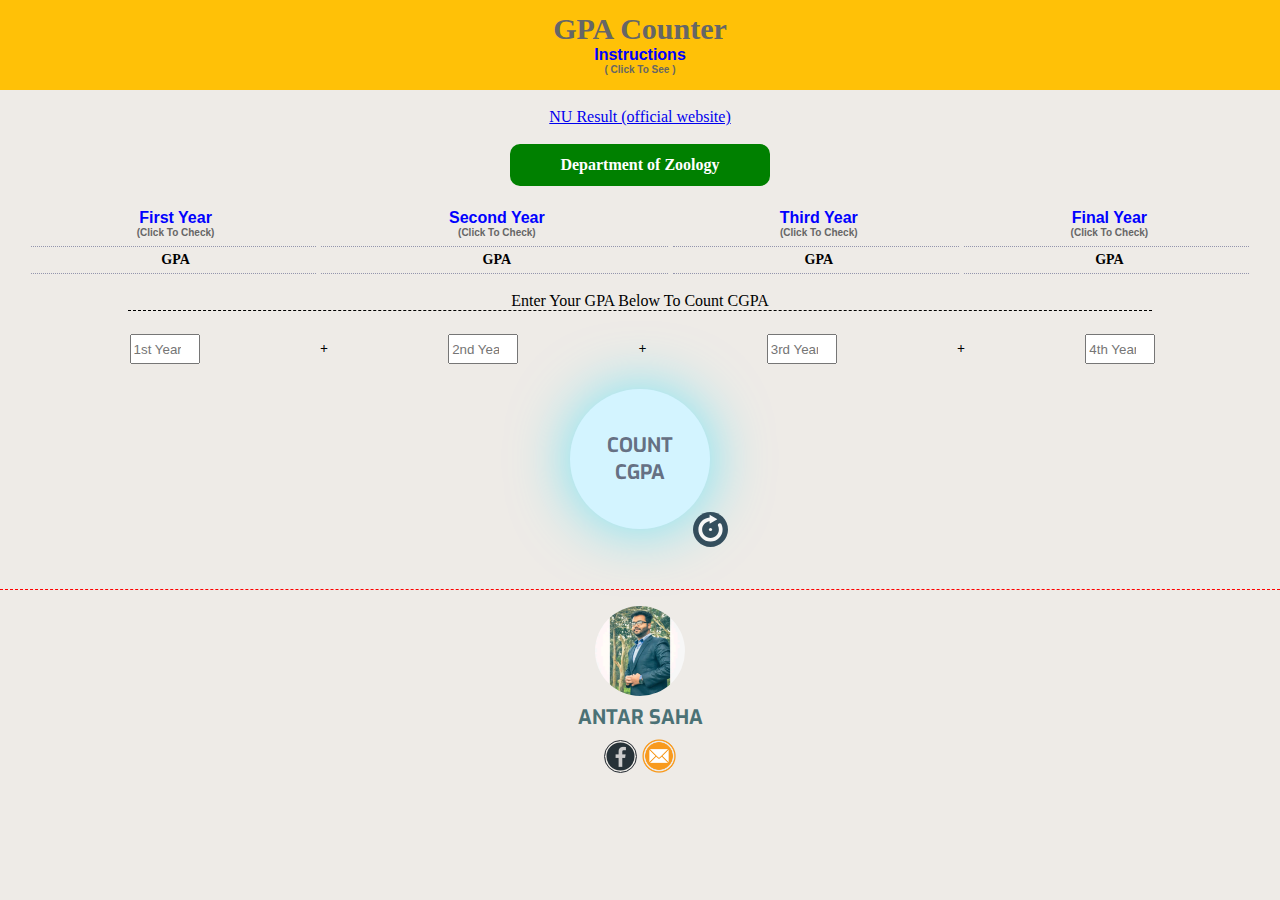
<file: index2.html>
<html>
<head>
<title> GPA Counter for NU Students </title>
 <meta property="og:title" content="GPA Counter" />
 <meta property="og:url" content="https://www.facebook.com/antar saha.14/" />
<meta property="og:image" content="https://antarhub.github.io/gpacounter/cp.png">

 <meta property="og:description" 
  content=" A GPA counter website for National University Students. Your GPA Score will be counted using Grade and Credit . Created by Antar Saha" />
 <meta charset="utf-8">
 <meta name="theme-color" content="#166B6D">
 <meta name="viewport" content="width=device-width, initial-scale=1.0">
 <link href="https://fonts.googleapis.com/css2?family=Exo:wght@900&display=swap" rel="stylesheet">
 
 
    <link href="gpa.css" rel="stylesheet"/>
  <style>
.res{line-height: 0px ! important;}
.container h3{text-align: center;}
#h1res-top .res{line-height: 20px ! important;}
#h2res-top .res{line-height: 20px ! important;}
#h3res-top .res{line-height: 20px ! important;}
#h4res-top .res{line-height: 20px ! important;}
.sclick{font-size: 10px;}
input{width:70px; height: 30px; text-align: center;}

      .modal {
        display: none;
        position: fixed;
        z-index: 8;
        left: 0;
        top: 0;
        width: 100%;
        height: 100%;
        overflow: auto;
        background-color: rgb(0, 0, 0);
        background-color: rgba(0, 0, 0, 0.4);
      }
      .modal-content {
        margin: 10px auto;
        border: 1px solid #999;
        width: 95%;
        background: #eeebe7;
        border-radius: 10px;
      }
      span {
        color: #666;
        display: block;
      }
      .contact-form button {
        width: 100%;
        padding: 10px;
        border: none;
        background: #1c87c9;
        font-size: 16px;
        font-weight: 400;
        color: #fff;
      }
      button:hover {
        background: #2371a0;
      }
      .close {
        color: red;
        float: right;
        font-size: 40px;
        font-weight: bold;
      }
      .close:hover,
      .close:focus {
        color: black;
        text-decoration: none;
        cursor: pointer;
      }
      button.button {
        color: blue;
        background: none;
        border-top: none;
        outline: none;
        border-right: none;
        border-left: none;
        border-bottom: #02274a 0px solid;
        padding: 0 0 3px 0;
        font-size: 16px;
        font-weight: bold;
        cursor: pointer;
      }
      button.button:hover {
        border-bottom: #a99567 1px solid;
        color: #a99567;
      }

/*---table css*/

.tg  {border-collapse: separate;text-transform: capitalize;
  border-spacing: 5px 0;
margin:0px auto; width: 96%;}
.tg td{border-bottom:1.5px dotted #9395AD; font-weight:bold;font-size:14px;
  overflow:hidden;padding:5px 0px 5px 5px;word-break:normal;}

.tg th{border:0; font-size:18px;
  font-weight:bold;overflow:hidden;padding:10px 5px;word-break:normal;
text-align: Center;vertical-align: middle;
 background: #0C6C79; color: white;}

.tg .tg-head1{border-radius:8px 8px 8px 8px;}
.tg .tg-head2{border-radius:8px 8px 8px 8px;}
.tg .tg-sub{text-align:left;vertical-align: Middle; border-right:0px dotted red;}

}
.tg .tg-grade{text-align: center;vertical-align: Middle;}

.index td{text-align: center; vertical-align: Middle;}
.cgpaindex td{text-align: center; vertical-align: Middle; border:0 ! important;}
  </style>
</head>

<body>
<header>
 <span style="
 font-weight: bold;
 font-size: 30px;
 ">GPA Counter </span>

      <button class="button" data-modal="modal5">
<div class="ins"> Instructions <br><span class="sclick">( Click To See ) </span></div>
      </button>

     <div id="modal5" class="modal">
      <div class="modal-content">
          <a class="close">&times;</a>
<br><br><br><br><span class="ext">( #use chrome and enable JavaScript# )</span>
<br>
<a target="_blank" href="http://results.nu.ac.bd">NU Result (official website)</a>

<br><br><span class="ext red">[ বি: দ্র: এই ওয়েবপেইজটি শুধুমাত্র প্রাণিবিদ্যা বিভাগ<br> এর ছাত্র-ছাত্রীদের জন্য প্রস্তুতকৃত ]</span>

<ol>
<li> উপরের লিংক থেকে আপনার কাঙ্ক্ষিত রেজাল্ট বের করে নিন । </li>
<li> First Year, Second Year, Third Year, Final Year এগুলোতে ক্লিক করে গ্রেড বসাতে হবে । </li>
<li> রেজাল্ট কার্ডে দেয়া সাবজেক্ট অনুযায়ী গ্রেড বসিয়ে নিন । </li>
<li> গ্রেড অবশ্যই সবগুলো পূরণ করতে হবে নয়ত রেজাল্ট "NaN" মানে  ভুল দেখাবে । </li>
<li> গ্রেড পূরণ করে "Count GPA" তে ক্লিক করতে হবে ।</li>
<li> কাঙ্ক্ষিত GPA পাওয়ার পর "<font style="color: red"> X </font>" বাটনে ক্লিক করে ফর্মটি ক্লোজ করা যাবে । </li>
<li> CGPA কাউন্ট করার জন্য ১ম, ২য়, ৩য় ও ৪র্থ বর্ষের GPA কাঙ্ক্ষিত বক্সে প্রবেশ করিয়ে "Count CGPA" তে ক্লিক করতে হবে । </li>
</ol>
<span class="ext red">( If something goes wrong please refresh page )</span><br><br><br><br>
      </div>
      </div>
</header>

<center><br><a target="_blank" href="http://results.nu.ac.bd">NU Result (official website)</a><br><br>
<div style="width: 250px; padding: 12px 5px; background: green; color: white; border-radius: 10px; font-weight: bold;">Department of Zoology</div><br></center>

<div class="index">
<table class="tg">
  <tr>
    <td>
      <button class="button" data-modal="modalOne">First Year<br><span class="sclick">(Click To Check)</span></button>
    </td>
    <td>
      <button class="button" data-modal="modalTwo">Second Year<br><span class="sclick">(Click To Check)</span></button>
    </td>
    <td>
      <button class="button" data-modal="modal3">Third Year<br><span class="sclick">(Click To Check)</span></button>
    </td>
    <td>
      <button class="button" data-modal="modal4">Final Year<br><span class="sclick">(Click To Check)</span></button>
    </td>
  </tr>

  <tr>
    <td>
<div id='h1res-top'>GPA</div>
    </td>
    <td>
<div id='h2res-top'>GPA</div>
    </td>
    <td>
<div id='h3res-top'>GPA</div>
    </td>
    <td>
<div id='h4res-top'>GPA</div>
    </td>
  </tr>
</table>
</div>

    <div id="modalOne" class="modal">
      <div class="modal-content">
          <a class="close">&times;</a>

   <div class="container">
<h3>First Year Result Count</h3>
<table class="tg">
<thead>
  <tr>
    <th class="tg-head1">Subjects</th>
    <th class="tg-head2">Grade</th>
  </tr>
</thead>
<tbody>
  <tr>
    <td class="tg-sub">Introduction To Zoology</td>
       <td class="tg-grade">
  <select id="h1s1">
    <option> Grade</option>
    <option value="4"> A+ </option> 
    <option value="3.75"> A</option> 
    <option value="3.50"> A- </option> 
    <option value="3.25"> B+ </option> 
    <option value="3.00"> B </option> 
    <option value="2.75"> B- </option> 
    <option value="2.50"> C+ </option> 
    <option value="2.25"> C </option> 
    <option value="2.00"> D </option> 
    <option value="0"> F </option>
  </select>
        </td>
  </tr>
  <tr>
    <td class="tg-sub">Animal Diversity-I</td>
       <td class="tg-grade">
  <select id="h1s2">
    <option> Grade</option>
    <option value="4"> A+ </option> 
    <option value="3.75"> A</option> 
    <option value="3.50"> A- </option> 
    <option value="3.25"> B+ </option> 
    <option value="3.00"> B </option> 
    <option value="2.75"> B- </option> 
    <option value="2.50"> C+ </option> 
    <option value="2.25"> C </option> 
    <option value="2.00"> D </option> 
    <option value="0"> F </option>
  </select>
        </td>
  </tr>
  <tr>
    <td class="tg-sub">Zoology Practical-I</td>
       <td class="tg-grade">
  <select id="h1s3">
    <option> Grade</option>
    <option value="4"> A+ </option> 
    <option value="3.75"> A</option> 
    <option value="3.50"> A- </option> 
    <option value="3.25"> B+ </option> 
    <option value="3.00"> B </option> 
    <option value="2.75"> B- </option> 
    <option value="2.50"> C+ </option> 
    <option value="2.25"> C </option> 
    <option value="2.00"> D </option> 
    <option value="0"> F </option>
  </select>
        </td>
  </tr>
  <tr>
    <td class="tg-sub">Chemistry-I <br>Or<br>Biochemistry-I</td>
       <td class="tg-grade">
  <select id="h1s4">
    <option> Grade</option>
    <option value="4"> A+ </option> 
    <option value="3.75"> A</option> 
    <option value="3.50"> A- </option> 
    <option value="3.25"> B+ </option> 
    <option value="3.00"> B </option> 
    <option value="2.75"> B- </option> 
    <option value="2.50"> C+ </option> 
    <option value="2.25"> C </option> 
    <option value="2.00"> D </option> 
    <option value="0"> F </option>
  </select>
        </td>
  </tr>
  <tr>
    <td class="tg-sub">Chemistry Practical-I <br>Or<br>Biochemistry Practical-I</td>
       <td class="tg-grade">
  <select id="h1s5">
    <option> Grade</option>
    <option value="4"> A+ </option> 
    <option value="3.75"> A</option> 
    <option value="3.50"> A- </option> 
    <option value="3.25"> B+ </option> 
    <option value="3.00"> B </option> 
    <option value="2.75"> B- </option> 
    <option value="2.50"> C+ </option> 
    <option value="2.25"> C </option> 
    <option value="2.00"> D </option> 
    <option value="0"> F </option>
  </select>
        </td>
  </tr>
  <tr>
    <td class="tg-sub">Botany-I</td>
       <td class="tg-grade">
  <select id="h1s6">
    <option> Grade</option>
    <option value="4"> A+ </option> 
    <option value="3.75"> A</option> 
    <option value="3.50"> A- </option> 
    <option value="3.25"> B+ </option> 
    <option value="3.00"> B </option> 
    <option value="2.75"> B- </option> 
    <option value="2.50"> C+ </option> 
    <option value="2.25"> C </option> 
    <option value="2.00"> D </option> 
    <option value="0"> F </option>
  </select>
        </td>
  </tr>
  <tr>
    <td class="tg-sub">Botany Practical-I</td>
       <td class="tg-grade">
  <select id="h1s7">
    <option> Grade</option>
    <option value="4"> A+ </option> 
    <option value="3.75"> A</option> 
    <option value="3.50"> A- </option> 
    <option value="3.25"> B+ </option> 
    <option value="3.00"> B </option> 
    <option value="2.75"> B- </option> 
    <option value="2.50"> C+ </option> 
    <option value="2.25"> C </option> 
    <option value="2.00"> D </option> 
    <option value="0"> F </option>
  </select>
        </td>
  </tr>
  <tr>
    <td class="tg-sub">History of the Emergence of Endependent Bangladesh</td>
       <td class="tg-grade">
  <select id="h1s8">
    <option> Grade</option>
    <option value="4"> A+ </option> 
    <option value="3.75"> A</option> 
    <option value="3.50"> A- </option> 
    <option value="3.25"> B+ </option> 
    <option value="3.00"> B </option> 
    <option value="2.75"> B- </option> 
    <option value="2.50"> C+ </option> 
    <option value="2.25"> C </option> 
    <option value="2.00"> D </option> 
    <option value="0"> F </option>
  </select>
        </td>
  </tr>
</tbody>
</table>
<center>
<div style="height:20px"><br></div>
<div class="rescont" onClick="result1();">
<div class="reload"></div>
<span class="tooltiptext">Click to count again</span>
<div id='h1res'><span class="cgpa"> COUNT <br> GPA </span></div>
</div>
<br><br>
</div>
</center>
        </div>
    </div>


    <div id="modalTwo" class="modal">
      <div class="modal-content">
          <span class="close">&times;</span>

   <div class="container">
<h3>Second Year Result Count</h3>
<table class="tg">
<thead>
  <tr>
    <th class="tg-head1">Subjects</th>
    <th class="tg-head2">Grade</th>
  </tr>
</thead>
<tbody>
  <tr>
    <td class="tg-sub">English</td>
       <td class="tg-grade">Non Credit
        </td>
  </tr>
  <tr>
    <td class="tg-sub">General Chemistry-II</td>
       <td class="tg-grade">
  <select id="h2s1">
    <option> Grade</option>
    <option value="4"> A+ </option> 
    <option value="3.75"> A</option> 
    <option value="3.50"> A- </option> 
    <option value="3.25"> B+ </option> 
    <option value="3.00"> B </option> 
    <option value="2.75"> B- </option> 
    <option value="2.50"> C+ </option> 
    <option value="2.25"> C </option> 
    <option value="2.00"> D </option> 
    <option value="0"> F </option>
  </select>
        </td>
  </tr>
  <tr>
    <td class="tg-sub">Environmental Chemistry</td>
       <td class="tg-grade">
  <select id="h2s2">
    <option> Grade</option>
    <option value="4"> A+ </option> 
    <option value="3.75"> A</option> 
    <option value="3.50"> A- </option> 
    <option value="3.25"> B+ </option> 
    <option value="3.00"> B </option> 
    <option value="2.75"> B- </option> 
    <option value="2.50"> C+ </option> 
    <option value="2.25"> C </option> 
    <option value="2.00"> D </option> 
    <option value="0"> F </option>
  </select>
        </td>
  </tr>
  <tr>
    <td class="tg-sub">Botany-II</td>
       <td class="tg-grade">
  <select id="h2s3">
    <option> Grade</option>
    <option value="4"> A+ </option> 
    <option value="3.75"> A</option> 
    <option value="3.50"> A- </option> 
    <option value="3.25"> B+ </option> 
    <option value="3.00"> B </option> 
    <option value="2.75"> B- </option> 
    <option value="2.50"> C+ </option> 
    <option value="2.25"> C </option> 
    <option value="2.00"> D </option> 
    <option value="0"> F </option>
  </select>
        </td>
  </tr>
  <tr>
    <td class="tg-sub">Botany-II Practical</td>
       <td class="tg-grade">
  <select id="h2s4">
    <option> Grade</option>
    <option value="4"> A+ </option> 
    <option value="3.75"> A</option> 
    <option value="3.50"> A- </option> 
    <option value="3.25"> B+ </option> 
    <option value="3.00"> B </option> 
    <option value="2.75"> B- </option> 
    <option value="2.50"> C+ </option> 
    <option value="2.25"> C </option> 
    <option value="2.00"> D </option> 
    <option value="0"> F </option>
  </select>
        </td>
  </tr>

  <tr>
    <td class="tg-sub">Animal Diversity –II</td>
       <td class="tg-grade">
  <select id="h2s5">
    <option> Grade</option>
    <option value="4"> A+ </option> 
    <option value="3.75"> A</option> 
    <option value="3.50"> A- </option> 
    <option value="3.25"> B+ </option> 
    <option value="3.00"> B </option> 
    <option value="2.75"> B- </option> 
    <option value="2.50"> C+ </option> 
    <option value="2.25"> C </option> 
    <option value="2.00"> D </option> 
    <option value="0"> F </option>
  </select>
        </td>
  </tr>
  <tr>
    <td class="tg-sub">Comparative Anatomy</td>
       <td class="tg-grade">
  <select id="h2s6">
    <option> Grade</option>
    <option value="4"> A+ </option> 
    <option value="3.75"> A</option> 
    <option value="3.50"> A- </option> 
    <option value="3.25"> B+ </option> 
    <option value="3.00"> B </option> 
    <option value="2.75"> B- </option> 
    <option value="2.50"> C+ </option> 
    <option value="2.25"> C </option> 
    <option value="2.00"> D </option> 
    <option value="0"> F </option>
  </select>
        </td>
  </tr>
  <tr>
    <td class="tg-sub">Environmental Biology</td>
       <td class="tg-grade">
  <select id="h2s7">
    <option> Grade</option>
    <option value="4"> A+ </option> 
    <option value="3.75"> A</option> 
    <option value="3.50"> A- </option> 
    <option value="3.25"> B+ </option> 
    <option value="3.00"> B </option> 
    <option value="2.75"> B- </option> 
    <option value="2.50"> C+ </option> 
    <option value="2.25"> C </option> 
    <option value="2.00"> D </option> 
    <option value="0"> F </option>
  </select>
        </td>
  </tr>
  <tr>
    <td class="tg-sub">Zoology Practical -II</td>
       <td class="tg-grade">
  <select id="h2s8">
    <option> Grade</option>
    <option value="4"> A+ </option> 
    <option value="3.75"> A</option> 
    <option value="3.50"> A- </option> 
    <option value="3.25"> B+ </option> 
    <option value="3.00"> B </option> 
    <option value="2.75"> B- </option> 
    <option value="2.50"> C+ </option> 
    <option value="2.25"> C </option> 
    <option value="2.00"> D </option> 
    <option value="0"> F </option>
  </select>
        </td>
  </tr>
</tbody>
</table>
<center>
<div style="height:20px"><br></div>
<div class="rescont" onClick="result2();">
<div class="reload"></div>
<span class="tooltiptext">Click to count again</span>
<div id='h2res'><span class="cgpa"> COUNT <br> GPA </span></div>
</div>
<br><br>
</div>
</center>

        </div>
      </div>
    </div>


    <div id="modal3" class="modal">
      <div class="modal-content">
          <span class="close">&times;</span>
   <div class="container">
<h3>Third Year Result Count</h3>
<table class="tg">
<thead>
  <tr>
    <th class="tg-head1">Subjects</th>
    <th class="tg-head2">Grade</th>
  </tr>
</thead>
<tbody>
  <tr>
    <td class="tg-sub">Evolution, Palaeontology and Zoogeography</td>
       <td class="tg-grade">
  <select id="h3s1">
    <option> Grade</option>
    <option value="4"> A+ </option> 
    <option value="3.75"> A</option> 
    <option value="3.50"> A- </option> 
    <option value="3.25"> B+ </option> 
    <option value="3.00"> B </option> 
    <option value="2.75"> B- </option> 
    <option value="2.50"> C+ </option> 
    <option value="2.25"> C </option> 
    <option value="2.00"> D </option> 
    <option value="0"> F </option>
  </select>
        </td>
  </tr>
  <tr>
    <td class="tg-sub">Ecology</td>
       <td class="tg-grade">
  <select id="h3s2">
    <option> Grade</option>
    <option value="4"> A+ </option> 
    <option value="3.75"> A</option> 
    <option value="3.50"> A- </option> 
    <option value="3.25"> B+ </option> 
    <option value="3.00"> B </option> 
    <option value="2.75"> B- </option> 
    <option value="2.50"> C+ </option> 
    <option value="2.25"> C </option> 
    <option value="2.00"> D </option> 
    <option value="0"> F </option>
  </select>
        </td>
  </tr>
  <tr>
    <td class="tg-sub">Genetics and Animal Breeding</td>
       <td class="tg-grade">
  <select id="h3s3">
    <option> Grade</option>
    <option value="4"> A+ </option> 
    <option value="3.75"> A</option> 
    <option value="3.50"> A- </option> 
    <option value="3.25"> B+ </option> 
    <option value="3.00"> B </option> 
    <option value="2.75"> B- </option> 
    <option value="2.50"> C+ </option> 
    <option value="2.25"> C </option> 
    <option value="2.00"> D </option> 
    <option value="0"> F </option>
  </select>
        </td>
  </tr>
  <tr>
    <td class="tg-sub">Developmental Biology and Ethology</td>
       <td class="tg-grade">
  <select id="h3s4">
    <option> Grade</option>
    <option value="4"> A+ </option> 
    <option value="3.75"> A</option> 
    <option value="3.50"> A- </option> 
    <option value="3.25"> B+ </option> 
    <option value="3.00"> B </option> 
    <option value="2.75"> B- </option> 
    <option value="2.50"> C+ </option> 
    <option value="2.25"> C </option> 
    <option value="2.00"> D </option> 
    <option value="0"> F </option>
  </select>
        </td>
  </tr>
  <tr>
    <td class="tg-sub">Human Physiology</td>
       <td class="tg-grade">
  <select id="h3s5">
    <option> Grade</option>
    <option value="4"> A+ </option> 
    <option value="3.75"> A</option> 
    <option value="3.50"> A- </option> 
    <option value="3.25"> B+ </option> 
    <option value="3.00"> B </option> 
    <option value="2.75"> B- </option> 
    <option value="2.50"> C+ </option> 
    <option value="2.25"> C </option> 
    <option value="2.00"> D </option> 
    <option value="0"> F </option>
  </select>
        </td>
  </tr>
  <tr>
    <td class="tg-sub">Systematics, Demography and Family Planning</td>
       <td class="tg-grade">
  <select id="h3s6">
    <option> Grade</option>
    <option value="4"> A+ </option> 
    <option value="3.75"> A</option> 
    <option value="3.50"> A- </option> 
    <option value="3.25"> B+ </option> 
    <option value="3.00"> B </option> 
    <option value="2.75"> B- </option> 
    <option value="2.50"> C+ </option> 
    <option value="2.25"> C </option> 
    <option value="2.00"> D </option> 
    <option value="0"> F </option>
  </select>
        </td>
  </tr>
  <tr>
    <td class="tg-sub">Cell and Molecular Biology</td>
       <td class="tg-grade">
  <select id="h3s7">
    <option> Grade</option>
    <option value="4"> A+ </option> 
    <option value="3.75"> A</option> 
    <option value="3.50"> A- </option> 
    <option value="3.25"> B+ </option> 
    <option value="3.00"> B </option> 
    <option value="2.75"> B- </option> 
    <option value="2.50"> C+ </option> 
    <option value="2.25"> C </option> 
    <option value="2.00"> D </option> 
    <option value="0"> F </option>
  </select>
        </td>
  </tr>
  <tr>
    <td class="tg-sub">Zoology Practical-III</td>
       <td class="tg-grade">
  <select id="h3s8">
    <option> Grade</option>
    <option value="4"> A+ </option> 
    <option value="3.75"> A</option> 
    <option value="3.50"> A- </option> 
    <option value="3.25"> B+ </option> 
    <option value="3.00"> B </option> 
    <option value="2.75"> B- </option> 
    <option value="2.50"> C+ </option> 
    <option value="2.25"> C </option> 
    <option value="2.00"> D </option> 
    <option value="0"> F </option>
  </select>
        </td>
  </tr>
</tbody>
</table>
<center>
<div style="height:20px"><br></div>
<div class="rescont" onClick="result3();">
<div class="reload"></div>
<span class="tooltiptext">Click to count again</span>
<div id='h3res'><span class="cgpa"> COUNT <br> GPA </span></div>
</div>
<br><br>
</div>
</center>
        </div>
      </div>
    </div>


    <div id="modal4" class="modal">
      <div class="modal-content">
          <span class="close">&times;</span>
   <div class="container">
<h3>Final Year Result Count</h3>
<table class="tg">
<thead>
  <tr>
    <th class="tg-head1">Subjects</th>
    <th class="tg-head2">Grade</th>
  </tr>
</thead>
<tbody>
  <tr>
    <td class="tg-sub">Applied and Economic Zoology</td>
       <td class="tg-grade">
  <select id="h4s1">
    <option> Grade</option>
    <option value="4"> A+ </option> 
    <option value="3.75"> A</option> 
    <option value="3.50"> A- </option> 
    <option value="3.25"> B+ </option> 
    <option value="3.00"> B </option> 
    <option value="2.75"> B- </option> 
    <option value="2.50"> C+ </option> 
    <option value="2.25"> C </option> 
    <option value="2.00"> D </option> 
    <option value="0"> F </option>
  </select>
        </td>
  </tr>
  <tr>
    <td class="tg-sub">Genetic Engineering and Biotechnology</td>
       <td class="tg-grade">
  <select id="h4s2">
    <option> Grade</option>
    <option value="4"> A+ </option> 
    <option value="3.75"> A</option> 
    <option value="3.50"> A- </option> 
    <option value="3.25"> B+ </option> 
    <option value="3.00"> B </option> 
    <option value="2.75"> B- </option> 
    <option value="2.50"> C+ </option> 
    <option value="2.25"> C </option> 
    <option value="2.00"> D </option> 
    <option value="0"> F </option>
  </select>
        </td>
  </tr>
  <tr>
    <td class="tg-sub">Biostatistics and Research Methodology</td>
       <td class="tg-grade">
  <select id="h4s3">
    <option> Grade</option>
    <option value="4"> A+ </option> 
    <option value="3.75"> A</option> 
    <option value="3.50"> A- </option> 
    <option value="3.25"> B+ </option> 
    <option value="3.00"> B </option> 
    <option value="2.75"> B- </option> 
    <option value="2.50"> C+ </option> 
    <option value="2.25"> C </option> 
    <option value="2.00"> D </option> 
    <option value="0"> F </option>
  </select>
        </td>
  </tr>
  <tr>
    <td class="tg-sub">Microbiology and Radiation Biology</td>
       <td class="tg-grade">
  <select id="h4s4">
    <option> Grade</option>
    <option value="4"> A+ </option> 
    <option value="3.75"> A</option> 
    <option value="3.50"> A- </option> 
    <option value="3.25"> B+ </option> 
    <option value="3.00"> B </option> 
    <option value="2.75"> B- </option> 
    <option value="2.50"> C+ </option> 
    <option value="2.25"> C </option> 
    <option value="2.00"> D </option> 
    <option value="0"> F </option>
  </select>
        </td>
  </tr>
  <tr>
    <td class="tg-sub">Parasitology</td>
       <td class="tg-grade">
  <select id="h4s5">
    <option> Grade</option>
    <option value="4"> A+ </option> 
    <option value="3.75"> A</option> 
    <option value="3.50"> A- </option> 
    <option value="3.25"> B+ </option> 
    <option value="3.00"> B </option> 
    <option value="2.75"> B- </option> 
    <option value="2.50"> C+ </option> 
    <option value="2.25"> C </option> 
    <option value="2.00"> D </option> 
    <option value="0"> F </option>
  </select>
        </td>
  </tr>
  <tr>
    <td class="tg-sub">Entomology</td>
       <td class="tg-grade">
  <select id="h4s6">
    <option> Grade</option>
    <option value="4"> A+ </option> 
    <option value="3.75"> A</option> 
    <option value="3.50"> A- </option> 
    <option value="3.25"> B+ </option> 
    <option value="3.00"> B </option> 
    <option value="2.75"> B- </option> 
    <option value="2.50"> C+ </option> 
    <option value="2.25"> C </option> 
    <option value="2.00"> D </option> 
    <option value="0"> F </option>
  </select>
        </td>
  </tr>
  <tr>
    <td class="tg-sub">Fisheries Biology</td>
       <td class="tg-grade">
  <select id="h4s7">
    <option> Grade</option>
    <option value="4"> A+ </option> 
    <option value="3.75"> A</option> 
    <option value="3.50"> A- </option> 
    <option value="3.25"> B+ </option> 
    <option value="3.00"> B </option> 
    <option value="2.75"> B- </option> 
    <option value="2.50"> C+ </option> 
    <option value="2.25"> C </option> 
    <option value="2.00"> D </option> 
    <option value="0"> F </option>
  </select>
        </td>
  </tr>
  <tr>
    <td class="tg-sub">Wildlife Biology</td>
       <td class="tg-grade">
  <select id="h4s8">
    <option> Grade</option>
    <option value="4"> A+ </option> 
    <option value="3.75"> A</option> 
    <option value="3.50"> A- </option> 
    <option value="3.25"> B+ </option> 
    <option value="3.00"> B </option> 
    <option value="2.75"> B- </option> 
    <option value="2.50"> C+ </option> 
    <option value="2.25"> C </option> 
    <option value="2.00"> D </option> 
    <option value="0"> F </option>
  </select>
        </td>
  </tr>
  <tr>
    <td class="tg-sub">Zoology Practical-IV</td>
       <td class="tg-grade">
  <select id="h4s9">
    <option> Grade</option>
    <option value="4"> A+ </option> 
    <option value="3.75"> A</option> 
    <option value="3.50"> A- </option> 
    <option value="3.25"> B+ </option> 
    <option value="3.00"> B </option> 
    <option value="2.75"> B- </option> 
    <option value="2.50"> C+ </option> 
    <option value="2.25"> C </option> 
    <option value="2.00"> D </option> 
    <option value="0"> F </option>
  </select>
        </td>
  </tr>
  <tr>
    <td class="tg-sub">Viva</td>
       <td class="tg-grade">
	<select id="h4s10">
    <option> Grade</option>
    <option value="4"> A+ </option> 
    <option value="3.75"> A</option> 
    <option value="3.50"> A- </option> 
    <option value="3.25"> B+ </option> 
    <option value="3.00"> B </option> 
    <option value="2.75"> B- </option> 
    <option value="2.50"> C+ </option> 
    <option value="2.25"> C </option> 
    <option value="2.00"> D </option> 
    <option value="0"> F </option>
  </select>
        </td>
  </tr>
</tbody>
</table>
<center>
<div style="height:20px"><br></div>
<div class="rescont" onClick="result4();">
<div class="reload"></div>
<span class="tooltiptext">Click to count again</span>
<div id='h4res'><span class="cgpa"> COUNT <br> GPA </span></div>
</div>
<br><br>
</div>
</center>
        </div>
      </div>
    </div>
   <center>
<br><div style="width: 80%;border-bottom: 1px dashed black;">Enter Your GPA Below To Count CGPA</div><br>
  <div class="cgpaindex">
<table class="tg">
  <tr>
    <td><input type="number" id='h5s1' placeholder="1st Year"></td>
    <td>+</td>
    <td><input type="number" id='h5s2' placeholder="2nd Year"></td>
    <td>+</td>
    <td><input type="number" id='h5s3' placeholder="3rd Year"></td>
    <td>+</td>
    <td><input type="number" id='h5s4' placeholder="4th Year"></td>
  </tr>
</table>
  </div>

<div style="height:20px"><br></div>
<div class="rescont" onClick="result5();">
<div class="reload"></div>
<span class="tooltiptext">Click to count again</span>
<div id='h5res'><span class="cgpa"> COUNT <br> CGPA </span></div>
</div>
<br><br>
</div>

<div style="height:24px"><br></div>
<div style="border-top:1px dashed red"></div>
  <div class="footer">
<div class="me"></div>
<div style="padding: 8px 0px"> Antar Saha </div>
<ul>
<li><a href="https://www.facebook.com/antar.saha.14"><div class="fb icon"></div></a></li>
<li><a href="mailto:antarsaha0710@gmail.com?subject=About%20GPA%20Counter&body=My%20name%20is.."><div class="email icon"></div></a></li>
</ul>
  </div>

   </div>
</center>
    <script>
      let modalBtns = [...document.querySelectorAll(".button")];
      modalBtns.forEach(function (btn) {
        btn.onclick = function () {
          let modal = btn.getAttribute("data-modal");
          document.getElementById(modal).style.display = "block";
        };
      });
      let closeBtns = [...document.querySelectorAll(".close")];
      closeBtns.forEach(function (btn) {
        btn.onclick = function () {
          let modal = btn.closest(".modal");
          modal.style.display = "none";
        };
      });
      window.onclick = function (event) {
        if (event.target.className === "modal") {
          event.target.style.display = "none";
        }
      };
    </script>


<script language='JavaScript' type='text/JavaScript'>
<!--
var h1sr1,h1sr2,h1sr3,h1sr4,h1sr5,h1sr6,h1sr7,h1sr8,h1cr1,h1cr2,h1cr3,h1cr4,h1cr5,h1cr6,h1cr7,h1cr8,
h2sr1,h2sr2,h2sr3,h2sr4,h2sr5,h2sr6,h2sr7,h2sr8,h2cr1,h2cr2,h2cr3,h2cr4,h2cr5,h2cr6,h2cr7,h2cr8,
h3sr1,h3sr2,h3sr3,h3sr4,h3sr5,h3sr6,h3sr7,h3sr8,h3cr1,h3cr2,h3cr3,h3cr4,h3cr5,h3cr6,h3cr7,h3cr8,
h4sr1,h4sr2,h4sr3,h4sr4,h4sr5,h4sr6,h4sr7,h4sr8,h4cr1,h4cr2,h4cr3,h4cr4,h4cr5,h4cr6,h4cr7,h4cr8,h4cr9,h4cr10,
h5s1,h5s2,h5s3,h5s4;

function result1(){
h1sr1=  parseFloat(document.getElementById('h1s1').value);
h1sr2=  parseFloat(document.getElementById('h1s2').value);
h1sr3=  parseFloat(document.getElementById('h1s3').value);
h1sr4=  parseFloat(document.getElementById('h1s4').value);
h1sr5=  parseFloat(document.getElementById('h1s5').value);
h1sr6=  parseFloat(document.getElementById('h1s6').value);
h1sr7=  parseFloat(document.getElementById('h1s7').value);
h1sr8=  parseFloat(document.getElementById('h1s8').value);
h1cr1=  4;
h1cr2=  4;
h1cr3=  4;
h1cr4=  4;
h1cr5=  2;
h1cr6=  4;
h1cr7=  2;
h1cr8=  4;

var h1total = (h1sr1 * h1cr1) + (h1sr2 * h1cr2) + (h1sr3 * h1cr3) + (h1sr4 * h1cr4) + (h1sr5 * h1cr5) + (h1sr6 * h1cr6) + (h1sr7 * h1cr7) + (h1sr8 * h1cr8) ;

var h1credit =  h1cr1 + h1cr2 + h1cr3 + h1cr4 + h1cr5 + h1cr6 + h1cr7 + h1cr8 ;
var h1result = h1total / h1credit ;
var h1res = parseFloat(h1result).toFixed( 2 );

document.getElementById('h1res').innerHTML="<span class='res1 black'>Your GPA is</span> <br><span class='res'>" + h1res + "</span><br><span class='res2 black'>( out of 4 )</span>";

document.getElementById('h1res-top').innerHTML="<span class='res'>" + h1res + "</span>";
}



function result2(){
h2sr1=  parseFloat(document.getElementById('h2s1').value);
h2sr2=  parseFloat(document.getElementById('h2s2').value);
h2sr3=  parseFloat(document.getElementById('h2s3').value);
h2sr4=  parseFloat(document.getElementById('h2s4').value);
h2sr5=  parseFloat(document.getElementById('h2s5').value);
h2sr6=  parseFloat(document.getElementById('h2s6').value);
h2sr7=  parseFloat(document.getElementById('h2s7').value);
h2sr8=  parseFloat(document.getElementById('h2s8').value);

h2cr1=  4;
h2cr2=  2;
h2cr3=  4;
h2cr4=  2;
h2cr5=  4;
h2cr6=  4;
h2cr7=  4;
h2cr8=  4;

var h2total = (h2sr1 * h2cr1) + (h2sr2 * h2cr2) + (h2sr3 * h2cr3) + (h2sr4 * h2cr4) + (h2sr5 * h2cr5) + (h2sr6 * h2cr6) + (h2sr7 * h2cr7) + (h2sr8 * h2cr8) ;

var h2credit =  h2cr1 + h2cr2 + h2cr3 + h2cr4 + h2cr5 + h2cr6 + h2cr7 + h2cr8 ;
var h2result = h2total / h2credit ;
var h2res = parseFloat(h2result).toFixed( 2 );

document.getElementById('h2res').innerHTML="<span class='res1 black'>Your GPA is</span> <br><span class='res'>" + h2res + "</span><br><span class='res2 black'>( out of 4 )</span>";

document.getElementById('h2res-top').innerHTML="<span class='res'>" + h2res + "</span>";
}


function result3(){
h3sr1=  parseFloat(document.getElementById('h3s1').value);
h3sr2=  parseFloat(document.getElementById('h3s2').value);
h3sr3=  parseFloat(document.getElementById('h3s3').value);
h3sr4=  parseFloat(document.getElementById('h3s4').value);
h3sr5=  parseFloat(document.getElementById('h3s5').value);
h3sr6=  parseFloat(document.getElementById('h3s6').value);
h3sr7=  parseFloat(document.getElementById('h3s7').value);
h3sr8=  parseFloat(document.getElementById('h3s8').value);

h3cr1=  4;
h3cr2=  4;
h3cr3=  4;
h3cr4=  4;
h3cr5=  4;
h3cr6=  4;
h3cr7=  4;
h3cr8=  4;
var h3total = (h3sr1 * h3cr1) + (h3sr2 * h3cr2) + (h3sr3 * h3cr3) + (h3sr4 * h3cr4) + (h3sr5 * h3cr5) + (h3sr6 * h3cr6) + (h3sr7 * h3cr7) + (h3sr8 * h3cr8) ;

var h3credit =  h3cr1 + h3cr2 + h3cr3 + h3cr4 + h3cr5 + h3cr6 + h3cr7 + h3cr8 ;
var h3result = h3total / h3credit ;
var h3res = parseFloat(h3result).toFixed( 2 );

document.getElementById('h3res').innerHTML="<span class='res1 black'>Your GPA is</span> <br><span class='res'>" + h3res + "</span><br><span class='res2 black'>( out of 4 )</span>";

document.getElementById('h3res-top').innerHTML="<span class='res'>" + h3res + "</span>";
}


function result4(){
h4sr1=  parseFloat(document.getElementById('h4s1').value);
h4sr2=  parseFloat(document.getElementById('h4s2').value);
h4sr3=  parseFloat(document.getElementById('h4s3').value);
h4sr4=  parseFloat(document.getElementById('h4s4').value);
h4sr5=  parseFloat(document.getElementById('h4s5').value);
h4sr6=  parseFloat(document.getElementById('h4s6').value);
h4sr7=  parseFloat(document.getElementById('h4s7').value);
h4sr8=  parseFloat(document.getElementById('h4s8').value);
h4sr9=  parseFloat(document.getElementById('h4s9').value);
h4sr10=  parseFloat(document.getElementById('h4s10').value);

h4cr1=  4;
h4cr2=  4;
h4cr3=  4;
h4cr4=  4;
h4cr5=  4;
h4cr6=  4;
h4cr7=  4;
h4cr8=  4;
h4cr9=  4;
h4cr10=  4;

var h4total = (h4sr1 * h4cr1) + (h4sr2 * h4cr2) + (h4sr3 * h4cr3) + (h4sr4 * h4cr4) + (h4sr5 * h4cr5) + (h4sr6 * h4cr6) + (h4sr7 * h4cr7) + (h4sr8 * h4cr8) + (h4sr9 * h4cr9) + (h4sr10 * h4cr10) ;

var h4credit =  h4cr1 + h4cr2 + h4cr3 + h4cr4 + h4cr5 + h4cr6 + h4cr7 + h4cr8 + h4cr9 + h4cr10 ;
var h4result = h4total / h4credit ;
var h4res = parseFloat(h4result).toFixed( 2 );

document.getElementById('h4res').innerHTML="<span class='res1 black'>Your GPA is</span> <br><span class='res'>" + h4res + "</span><br><span class='res2 black'>( out of 4 )</span>";

document.getElementById('h4res-top').innerHTML="<span class='res'>" + h4res + "</span>";
} 

function result5(){
h5sr1=  parseFloat(document.getElementById('h5s1').value);
h5sr2=  parseFloat(document.getElementById('h5s2').value);
h5sr3=  parseFloat(document.getElementById('h5s3').value);
h5sr4=  parseFloat(document.getElementById('h5s4').value);

var h5result = (h5sr1 + h5sr2 + h5sr3 + h5sr4) / 4 ;
var h5res = parseFloat(h5result).toFixed( 2 );

document.getElementById('h5res').innerHTML="<span class='res1 black'>Your CGPA is</span> <br><span class='res'>" + h5res + "</span><br><span class='res2 black'>( out of 4 )</span>";
}
//-->
</script>
</body>
</html>
</file>
<file: gpa.css>
:root{
 --bg: #eeebe7;
--head: #FFC107;
 }

body{
 background: var(--bg);
 padding:0; margin:0; height: 100%;
 }
header{
 background: var(--head);
 padding: 12px 0px;
  text-align: center;
 }
.ins{
 font-size: 16px;
 color: blue;
 }
.ext{
 font-weight: inherit;
 font-size: 12px;
 }
.red{color: red;}
hr{
 border-top: 1px dotted #8c8b8b;
 margin:0px; padding:0;
 width: 600px;
 }

 ul{
 display: inline-block;
 margin:0;
 padding:0;
 }
ul li{list-style: none;
 display: inline-table;}

ol li{text-align: left;width: 95%; font-size: 11px; padding: 5px;}

.container {
  display: block;
  justify-content: center;
  align-items: center;
  overflow: hidden;
 }
iframe{
 border: none;
 width: 100%;
 height: 400px;
 }
/*(Hide div)summary*/
 summary::-webkit-details-marker {
 display: none;
 }
 summary:focus {
 outline-style: none;
 }
.block{
 border: 0px solid red;
 border-radius: 0px;
 width: 364px;
 height: 45px;
 display: flex;
 align-items: center; 
 }
.sub{
 display: inline-block;
 text-align: center;
 border-right: 1px solid red;
 min-width: 120px;
 margin: 0;
 font-weight: bold;
 }
.point {
 display: inline-block;
 width: 80px;
 }
.credit{
 display: inline-block;
 width: 100px;
 padding-left: 10px;
 text-align: center;
 }
select{
 background: white;
 border-radius: 3px;
 display: inline-block;
 text-align: center;
 margin: 0;
 padding: 6px 25px 6px 20px;
 font-size: 16px;
  -webkit-appearance: none;
  -moz-appearance: none;
  background-image: url("data:image/svg+xml;utf8,<svg fill='blue' height='24' viewBox='0 0 24 24' width='24' xmlns='http://www.w3.org/2000/svg'><path d='M7 10l5 5 5-5z'/><path d='M0 0h24v24H0z' fill='none'/></svg>");
  background-repeat: no-repeat;
  background-position-x: 98%;
  background-position-y: 10%;
}
.point select{ border: .5px solid #228472; }
.credit select { border: .5px solid skyblue; }

.cgpa { 
 text-align: center;
 background: transparent;
 color: #42445AC4;
 font-weight: bold;
 font-family: "Exo", sans-serif;
 font-size: 20px;
 border: none;
 border-radius: 50%;
 }

.res{
 font-size: 20px;
 color: red;
 }
.dex{
 background: #0C6C79;
 font-weight: bold;
 font-size: 18px;
 Color: white;
 }
.footer{
 font-family: "Exo", sans-serif;
 font-weight: bold;
 border-radius: 20px 20px 0px 0px;
 padding: 16px 0px;
 font-size: 20px;
 color: #4B7175;
 text-transform: uppercase;
 }
.rescont{
 position: relative;
 width: 120px;
 height: 120px;
 padding: 10px;
 font-weight: bold;
 border-radius: 50%;
 border: 0px solid #A6A094;
box-shadow: 
0 0 60px rgba(0, 218, 255, 0.52), 
inset 0 0 0px #bc13fe; 
 background: #D3F4FF;
  display: flex;
  justify-content: center;
  align-items: center;
 }
.res1{font-size: 16px;}
.res2{font-size:13px; font-weight: initial;}
.black{color : black;}

.rescont .tooltiptext {
  visibility: hidden;
  width: 200px;
  background-color: #7F6948B0;
  color: #fff;
  text-align: center;
  border-radius: 6px;
  padding: 5px 0;
  position: absolute;
  z-index: 1;
  bottom: 110%;
  left: 50%;
  margin-left: -72%;
}

.rescont .tooltiptext::after {
  content: "";
  position: absolute;
  top: 100%;
  left: 50%;
  margin-left: -5px;
  border-width: 5px;
  border-style: solid;
  border-color: #7F6948B0 transparent transparent transparent;
}

.rescont:hover .tooltiptext {
  visibility: visible;
}

.reload{
width: 35px;
height: 35px;
	background-image: url("data:image/svg+xml,%3C%3Fxml version='1.0' encoding='iso-8859-1'%3F%3E%3C!-- Generator: Adobe Illustrator 19.0.0  SVG Export Plug-In . SVG Version: 6.00 Build 0) --%3E%3Csvg version='1.1' id='Layer_1' xmlns='http://www.w3.org/2000/svg' xmlns:xlink='http://www.w3.org/1999/xlink' x='0px' y='0px' viewBox='0 0 473.677 473.677' style='enable-background:new 0 0 473.677 473.677%3B' xml:space='preserve'%3E%3Cpath style='fill:%23344E5D%3B' d='M0 236.842C0 106.028 106.036 0 236.835 0c130.807 0 236.842 106.028 236.842 236.842c0 130.799-106.036 236.835-236.842 236.835C106.036 473.677 0 367.641 0 236.842z'/%3E%3Cg%3E%3Cpath style='fill:%23F7F7F7%3B' d='M382.648 161.894c-2.393-4.645-14.031-15.284-33.664-5.621s-10.149 30.889-10.149 30.889c7.318 15.003 11.439 31.861 11.439 49.68c0 62.645-50.787 113.436-113.44 113.436c-62.645 0-113.436-50.791-113.436-113.436c0-58.64 44.486-106.873 101.537-112.819v29.397c0 0-0.079 1.758 1.743 2.865c1.821 1.111 3.646 0 3.646 0l94.106-55.45c0 0 2.113-1.111 2.113-3.276c0-1.791-2.113-3.063-2.113-3.063l-93.792-55.14c0 0-2.139-1.529-4.042-0.789c-1.9 0.737-1.66 3.328-1.66 3.328v31.495c-84.967 6.103-152.017 76.916-152.017 163.449c0 90.531 73.389 163.92 163.917 163.92c90.531 0 163.924-73.389 163.924-163.92C400.759 209.831 394.218 184.357 382.648 161.894z'/%3E%3Ccircle style='fill:%23F7F7F7%3B' cx='236.85' cy='236.85' r='21.977'/%3E%3C/g%3E%3C/svg%3E");
  background-color: transparent;
  background-repeat: no-repeat;
  background-size: cover;
  animation: move 3s infinite;
  position: absolute;
  z-index: 1;
  bottom : -18px;
  right: -18px;
}

@keyframes move {
from {
    transform: rotate(10deg);
  }
  to {
    transform: rotate(360deg);
  }
}
.me {
  width:90px;
  height: 90px;
  border-radius: 50%;
  background-image: url('[data-uri]');
  background-color: transparent;
  background-repeat: no-repeat;
  background-size: cover;
  }
.icon{
  width: 34px;
  height: 34px;
  background-color: transparent;
  background-repeat: no-repeat;
  background-size: cover;
  } 
.fb {
  background-image: url('[data-uri]');
  border-radius: 50%;
  position: relative;
  border: 1.5px solid #2b3138;
  width: 31px ! important;
  height: 31px ! important;
  box-shadow: 0 0 0 1.5px #eeebe7 inset;
  background-clip: padding-box;
  }
.email {
background-image: url('[data-uri]');
  }
</file>
